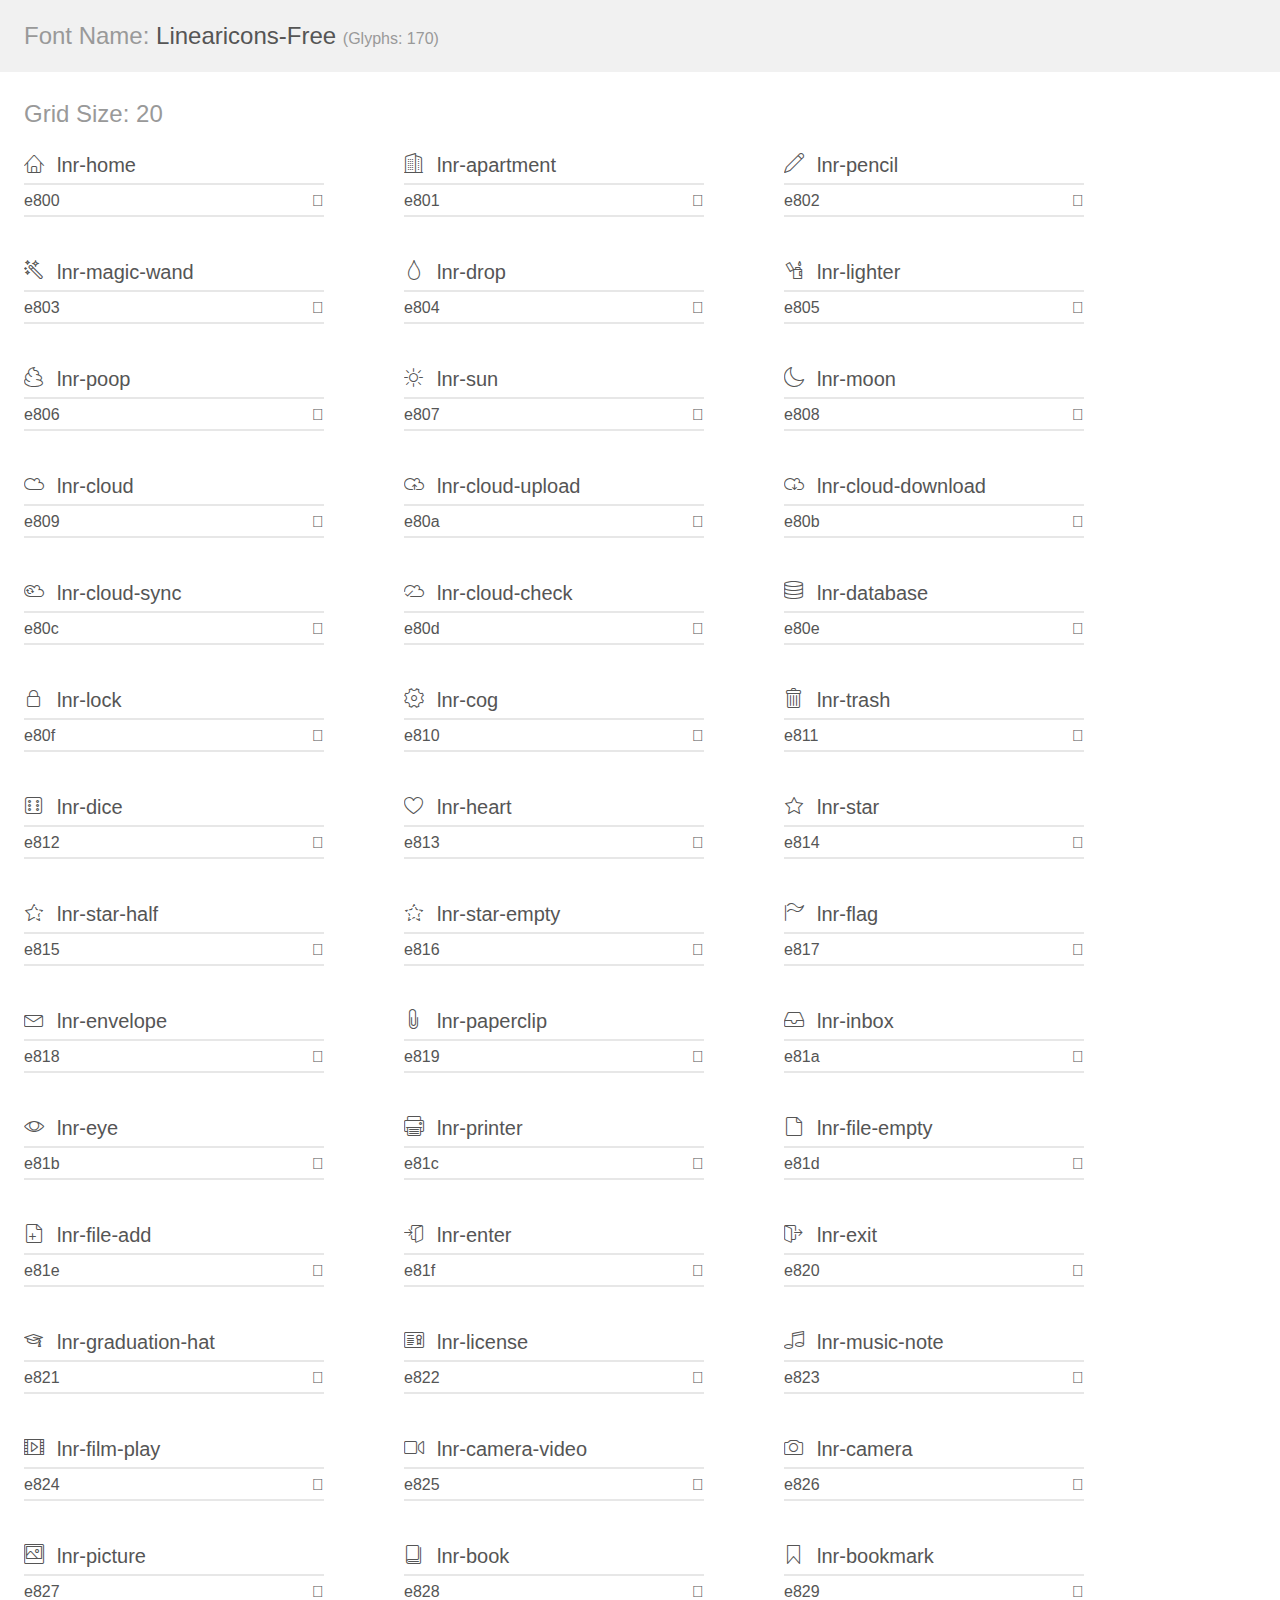
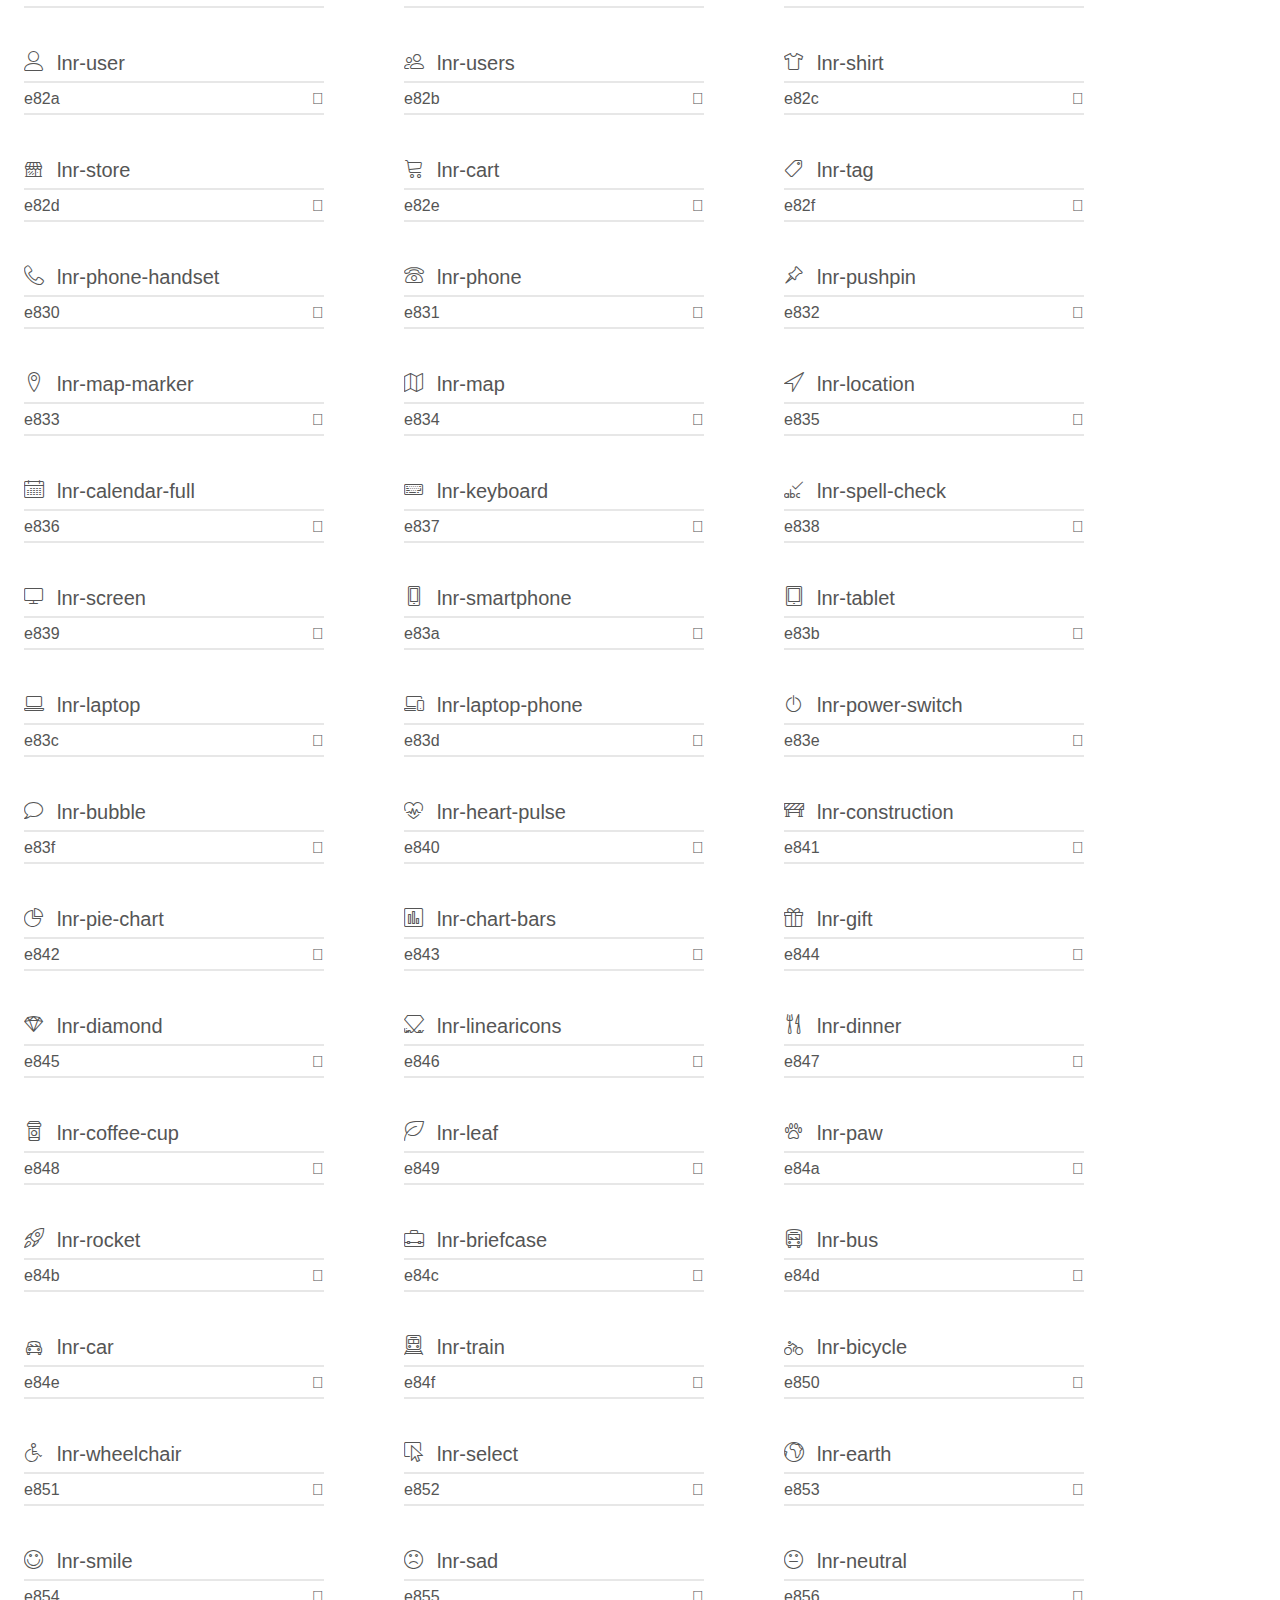
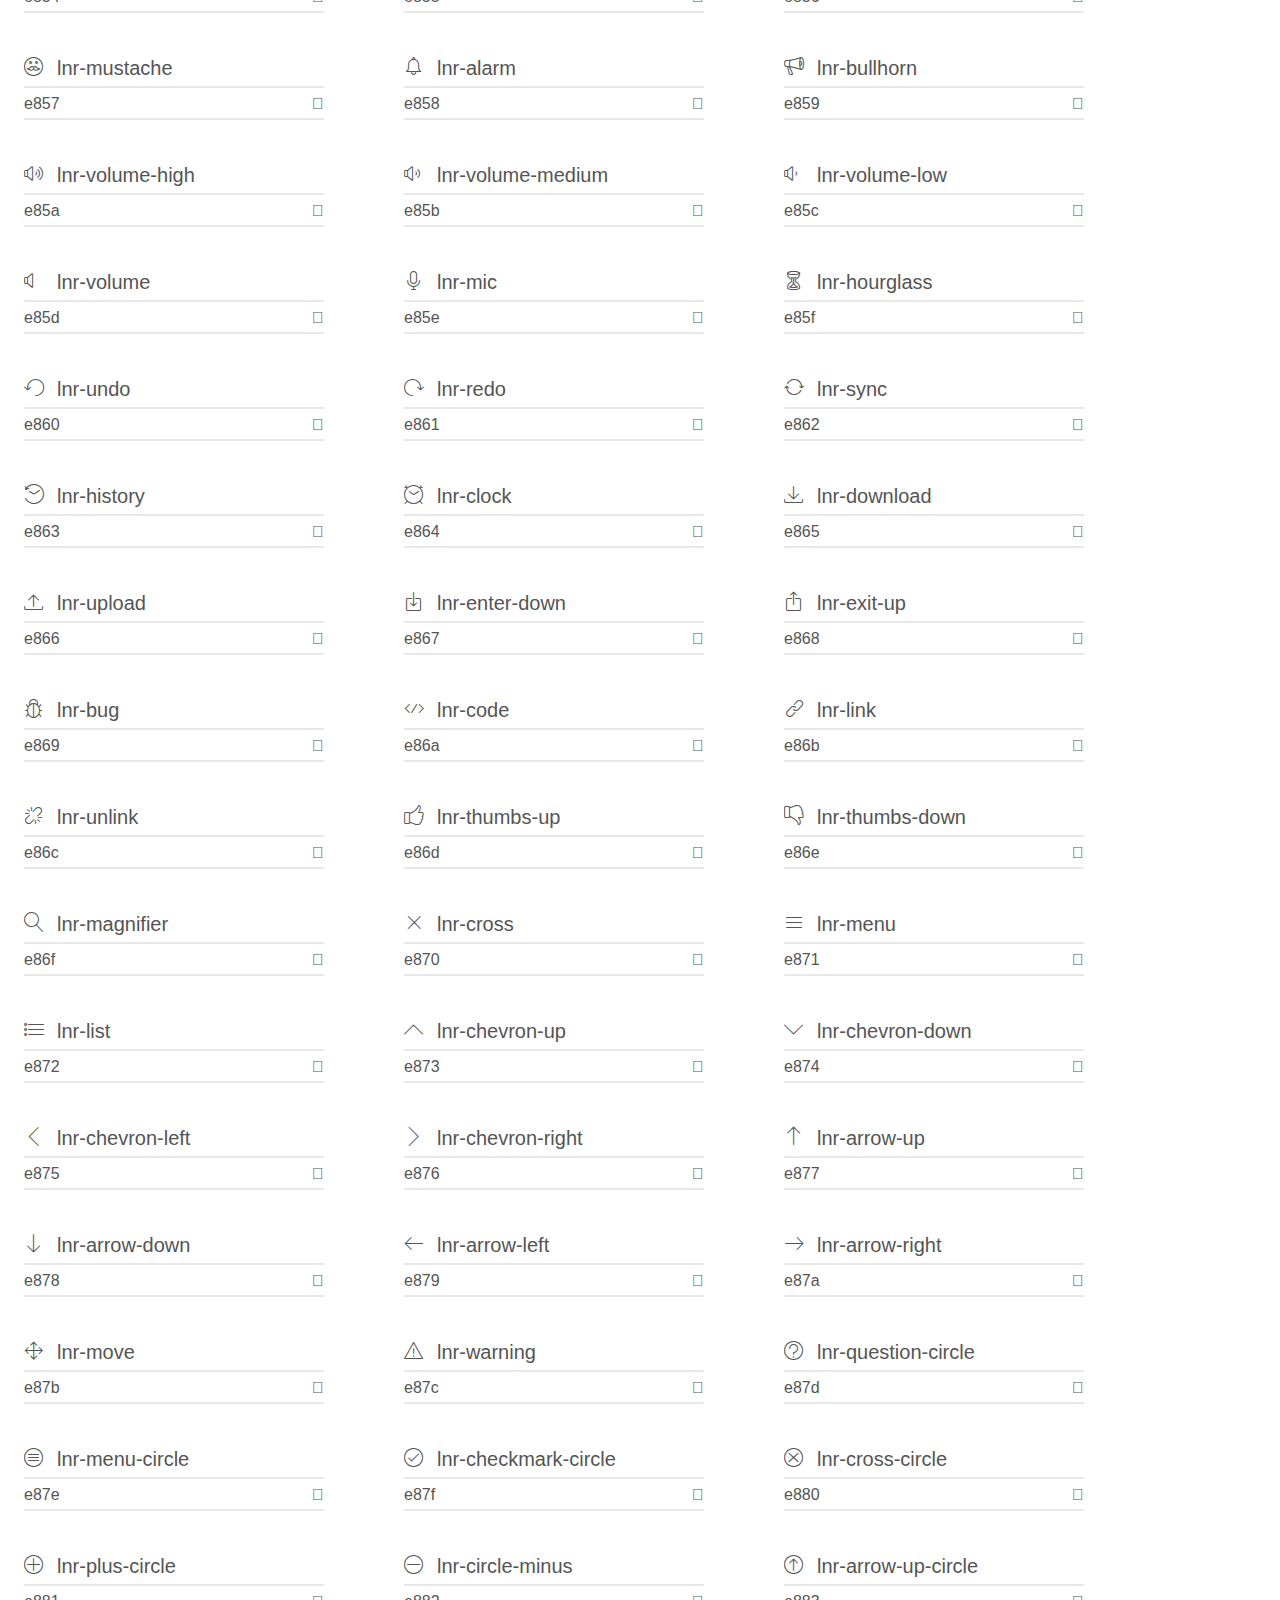
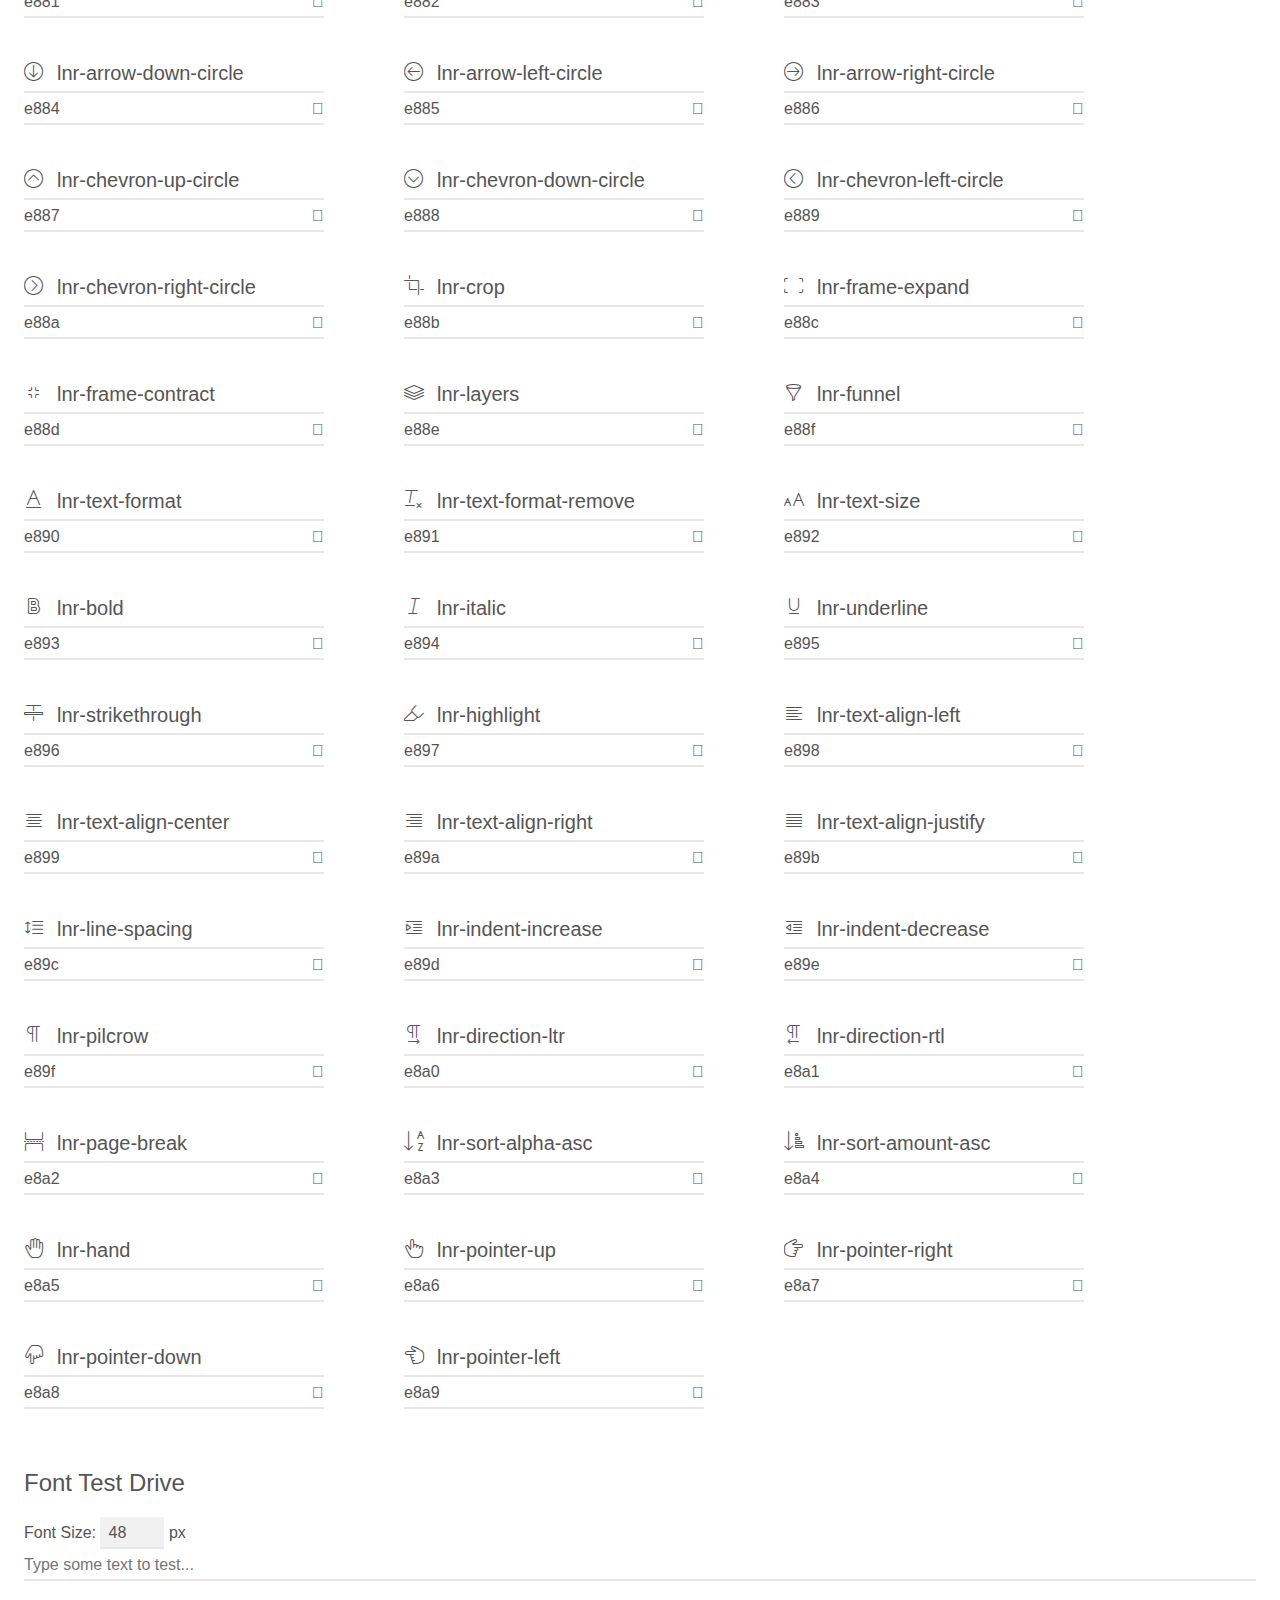
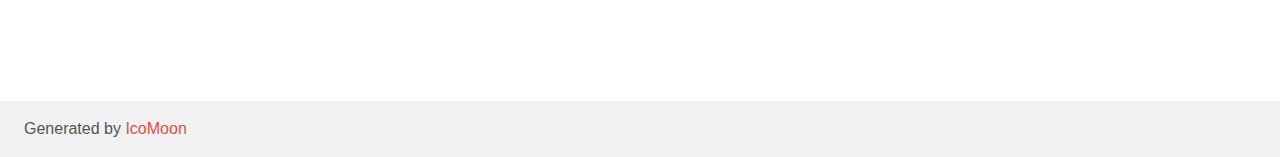
<file: assets/fonts/line-icons/demo.html>
<!doctype html>
<html>
<head>
	<meta charset="utf-8">
	<title>IcoMoon Demo</title>
	<meta name="description" content="An Icon Font Generated By IcoMoon.io">
	<meta name="viewport" content="width=device-width">
	<link rel="stylesheet" href="demo-files/demo.css">
	<link rel="stylesheet" href="line-icons.css"></head>
<body>
	<div class="bgc1 clearfix">
		<h1 class="mhmm mvm"><span class="fgc1">Font Name:</span> Linearicons-Free <small class="fgc1">(Glyphs:&nbsp;170)</small></h1>
	</div>
	<div class="clearfix mhl ptl">
		<h1 class="mvm mtn fgc1">Grid Size: 20</h1>
		<div class="glyph fs1">
			<div class="clearfix bshadow0 pbs">
				<span class="lnr lnr-home">
				
				</span>
				<span class="mls"> lnr-home</span>
			</div>
			<fieldset class="fs0 size1of1 clearfix hidden-false">
				<input type="text" readonly value="e800" class="unit size1of2" />
				<input type="text" maxlength="1" readonly value="&#xe800;" class="unitRight size1of2 talign-right" />
			</fieldset>
			<div class="fs0 bshadow0 clearfix hidden-true">
				<span class="unit pvs fgc1">liga: </span>
				<input type="text" readonly value="home, building" class="liga unitRight" />
			</div>
		</div>
		<div class="glyph fs1">
			<div class="clearfix bshadow0 pbs">
				<span class="lnr lnr-apartment">
				
				</span>
				<span class="mls"> lnr-apartment</span>
			</div>
			<fieldset class="fs0 size1of1 clearfix hidden-false">
				<input type="text" readonly value="e801" class="unit size1of2" />
				<input type="text" maxlength="1" readonly value="&#xe801;" class="unitRight size1of2 talign-right" />
			</fieldset>
			<div class="fs0 bshadow0 clearfix hidden-true">
				<span class="unit pvs fgc1">liga: </span>
				<input type="text" readonly value="apartment, building2" class="liga unitRight" />
			</div>
		</div>
		<div class="glyph fs1">
			<div class="clearfix bshadow0 pbs">
				<span class="lnr lnr-pencil">
				
				</span>
				<span class="mls"> lnr-pencil</span>
			</div>
			<fieldset class="fs0 size1of1 clearfix hidden-false">
				<input type="text" readonly value="e802" class="unit size1of2" />
				<input type="text" maxlength="1" readonly value="&#xe802;" class="unitRight size1of2 talign-right" />
			</fieldset>
			<div class="fs0 bshadow0 clearfix hidden-true">
				<span class="unit pvs fgc1">liga: </span>
				<input type="text" readonly value="pencil, write" class="liga unitRight" />
			</div>
		</div>
		<div class="glyph fs1">
			<div class="clearfix bshadow0 pbs">
				<span class="lnr lnr-magic-wand">
				
				</span>
				<span class="mls"> lnr-magic-wand</span>
			</div>
			<fieldset class="fs0 size1of1 clearfix hidden-false">
				<input type="text" readonly value="e803" class="unit size1of2" />
				<input type="text" maxlength="1" readonly value="&#xe803;" class="unitRight size1of2 talign-right" />
			</fieldset>
			<div class="fs0 bshadow0 clearfix hidden-true">
				<span class="unit pvs fgc1">liga: </span>
				<input type="text" readonly value="magic-wand, tool" class="liga unitRight" />
			</div>
		</div>
		<div class="glyph fs1">
			<div class="clearfix bshadow0 pbs">
				<span class="lnr lnr-drop">
				
				</span>
				<span class="mls"> lnr-drop</span>
			</div>
			<fieldset class="fs0 size1of1 clearfix hidden-false">
				<input type="text" readonly value="e804" class="unit size1of2" />
				<input type="text" maxlength="1" readonly value="&#xe804;" class="unitRight size1of2 talign-right" />
			</fieldset>
			<div class="fs0 bshadow0 clearfix hidden-true">
				<span class="unit pvs fgc1">liga: </span>
				<input type="text" readonly value="drop, droplet" class="liga unitRight" />
			</div>
		</div>
		<div class="glyph fs1">
			<div class="clearfix bshadow0 pbs">
				<span class="lnr lnr-lighter">
				
				</span>
				<span class="mls"> lnr-lighter</span>
			</div>
			<fieldset class="fs0 size1of1 clearfix hidden-false">
				<input type="text" readonly value="e805" class="unit size1of2" />
				<input type="text" maxlength="1" readonly value="&#xe805;" class="unitRight size1of2 talign-right" />
			</fieldset>
			<div class="fs0 bshadow0 clearfix hidden-true">
				<span class="unit pvs fgc1">liga: </span>
				<input type="text" readonly value="lighter, fire" class="liga unitRight" />
			</div>
		</div>
		<div class="glyph fs1">
			<div class="clearfix bshadow0 pbs">
				<span class="lnr lnr-poop">
				
				</span>
				<span class="mls"> lnr-poop</span>
			</div>
			<fieldset class="fs0 size1of1 clearfix hidden-false">
				<input type="text" readonly value="e806" class="unit size1of2" />
				<input type="text" maxlength="1" readonly value="&#xe806;" class="unitRight size1of2 talign-right" />
			</fieldset>
			<div class="fs0 bshadow0 clearfix hidden-true">
				<span class="unit pvs fgc1">liga: </span>
				<input type="text" readonly value="poop, toilet" class="liga unitRight" />
			</div>
		</div>
		<div class="glyph fs1">
			<div class="clearfix bshadow0 pbs">
				<span class="lnr lnr-sun">
				
				</span>
				<span class="mls"> lnr-sun</span>
			</div>
			<fieldset class="fs0 size1of1 clearfix hidden-false">
				<input type="text" readonly value="e807" class="unit size1of2" />
				<input type="text" maxlength="1" readonly value="&#xe807;" class="unitRight size1of2 talign-right" />
			</fieldset>
			<div class="fs0 bshadow0 clearfix hidden-true">
				<span class="unit pvs fgc1">liga: </span>
				<input type="text" readonly value="sun, brightness" class="liga unitRight" />
			</div>
		</div>
		<div class="glyph fs1">
			<div class="clearfix bshadow0 pbs">
				<span class="lnr lnr-moon">
				
				</span>
				<span class="mls"> lnr-moon</span>
			</div>
			<fieldset class="fs0 size1of1 clearfix hidden-false">
				<input type="text" readonly value="e808" class="unit size1of2" />
				<input type="text" maxlength="1" readonly value="&#xe808;" class="unitRight size1of2 talign-right" />
			</fieldset>
			<div class="fs0 bshadow0 clearfix hidden-true">
				<span class="unit pvs fgc1">liga: </span>
				<input type="text" readonly value="moon, night" class="liga unitRight" />
			</div>
		</div>
		<div class="glyph fs1">
			<div class="clearfix bshadow0 pbs">
				<span class="lnr lnr-cloud">
				
				</span>
				<span class="mls"> lnr-cloud</span>
			</div>
			<fieldset class="fs0 size1of1 clearfix hidden-false">
				<input type="text" readonly value="e809" class="unit size1of2" />
				<input type="text" maxlength="1" readonly value="&#xe809;" class="unitRight size1of2 talign-right" />
			</fieldset>
			<div class="fs0 bshadow0 clearfix hidden-true">
				<span class="unit pvs fgc1">liga: </span>
				<input type="text" readonly value="cloud, weather" class="liga unitRight" />
			</div>
		</div>
		<div class="glyph fs1">
			<div class="clearfix bshadow0 pbs">
				<span class="lnr lnr-cloud-upload">
				
				</span>
				<span class="mls"> lnr-cloud-upload</span>
			</div>
			<fieldset class="fs0 size1of1 clearfix hidden-false">
				<input type="text" readonly value="e80a" class="unit size1of2" />
				<input type="text" maxlength="1" readonly value="&#xe80a;" class="unitRight size1of2 talign-right" />
			</fieldset>
			<div class="fs0 bshadow0 clearfix hidden-true">
				<span class="unit pvs fgc1">liga: </span>
				<input type="text" readonly value="cloud-upload, cloud2" class="liga unitRight" />
			</div>
		</div>
		<div class="glyph fs1">
			<div class="clearfix bshadow0 pbs">
				<span class="lnr lnr-cloud-download">
				
				</span>
				<span class="mls"> lnr-cloud-download</span>
			</div>
			<fieldset class="fs0 size1of1 clearfix hidden-false">
				<input type="text" readonly value="e80b" class="unit size1of2" />
				<input type="text" maxlength="1" readonly value="&#xe80b;" class="unitRight size1of2 talign-right" />
			</fieldset>
			<div class="fs0 bshadow0 clearfix hidden-true">
				<span class="unit pvs fgc1">liga: </span>
				<input type="text" readonly value="cloud-download, cloud3" class="liga unitRight" />
			</div>
		</div>
		<div class="glyph fs1">
			<div class="clearfix bshadow0 pbs">
				<span class="lnr lnr-cloud-sync">
				
				</span>
				<span class="mls"> lnr-cloud-sync</span>
			</div>
			<fieldset class="fs0 size1of1 clearfix hidden-false">
				<input type="text" readonly value="e80c" class="unit size1of2" />
				<input type="text" maxlength="1" readonly value="&#xe80c;" class="unitRight size1of2 talign-right" />
			</fieldset>
			<div class="fs0 bshadow0 clearfix hidden-true">
				<span class="unit pvs fgc1">liga: </span>
				<input type="text" readonly value="cloud-sync, cloud4" class="liga unitRight" />
			</div>
		</div>
		<div class="glyph fs1">
			<div class="clearfix bshadow0 pbs">
				<span class="lnr lnr-cloud-check">
				
				</span>
				<span class="mls"> lnr-cloud-check</span>
			</div>
			<fieldset class="fs0 size1of1 clearfix hidden-false">
				<input type="text" readonly value="e80d" class="unit size1of2" />
				<input type="text" maxlength="1" readonly value="&#xe80d;" class="unitRight size1of2 talign-right" />
			</fieldset>
			<div class="fs0 bshadow0 clearfix hidden-true">
				<span class="unit pvs fgc1">liga: </span>
				<input type="text" readonly value="cloud-check, cloud5" class="liga unitRight" />
			</div>
		</div>
		<div class="glyph fs1">
			<div class="clearfix bshadow0 pbs">
				<span class="lnr lnr-database">
				
				</span>
				<span class="mls"> lnr-database</span>
			</div>
			<fieldset class="fs0 size1of1 clearfix hidden-false">
				<input type="text" readonly value="e80e" class="unit size1of2" />
				<input type="text" maxlength="1" readonly value="&#xe80e;" class="unitRight size1of2 talign-right" />
			</fieldset>
			<div class="fs0 bshadow0 clearfix hidden-true">
				<span class="unit pvs fgc1">liga: </span>
				<input type="text" readonly value="database, storage" class="liga unitRight" />
			</div>
		</div>
		<div class="glyph fs1">
			<div class="clearfix bshadow0 pbs">
				<span class="lnr lnr-lock">
				
				</span>
				<span class="mls"> lnr-lock</span>
			</div>
			<fieldset class="fs0 size1of1 clearfix hidden-false">
				<input type="text" readonly value="e80f" class="unit size1of2" />
				<input type="text" maxlength="1" readonly value="&#xe80f;" class="unitRight size1of2 talign-right" />
			</fieldset>
			<div class="fs0 bshadow0 clearfix hidden-true">
				<span class="unit pvs fgc1">liga: </span>
				<input type="text" readonly value="lock, privacy" class="liga unitRight" />
			</div>
		</div>
		<div class="glyph fs1">
			<div class="clearfix bshadow0 pbs">
				<span class="lnr lnr-cog">
				
				</span>
				<span class="mls"> lnr-cog</span>
			</div>
			<fieldset class="fs0 size1of1 clearfix hidden-false">
				<input type="text" readonly value="e810" class="unit size1of2" />
				<input type="text" maxlength="1" readonly value="&#xe810;" class="unitRight size1of2 talign-right" />
			</fieldset>
			<div class="fs0 bshadow0 clearfix hidden-true">
				<span class="unit pvs fgc1">liga: </span>
				<input type="text" readonly value="cog, gear" class="liga unitRight" />
			</div>
		</div>
		<div class="glyph fs1">
			<div class="clearfix bshadow0 pbs">
				<span class="lnr lnr-trash">
				
				</span>
				<span class="mls"> lnr-trash</span>
			</div>
			<fieldset class="fs0 size1of1 clearfix hidden-false">
				<input type="text" readonly value="e811" class="unit size1of2" />
				<input type="text" maxlength="1" readonly value="&#xe811;" class="unitRight size1of2 talign-right" />
			</fieldset>
			<div class="fs0 bshadow0 clearfix hidden-true">
				<span class="unit pvs fgc1">liga: </span>
				<input type="text" readonly value="trash, bin" class="liga unitRight" />
			</div>
		</div>
		<div class="glyph fs1">
			<div class="clearfix bshadow0 pbs">
				<span class="lnr lnr-dice">
				
				</span>
				<span class="mls"> lnr-dice</span>
			</div>
			<fieldset class="fs0 size1of1 clearfix hidden-false">
				<input type="text" readonly value="e812" class="unit size1of2" />
				<input type="text" maxlength="1" readonly value="&#xe812;" class="unitRight size1of2 talign-right" />
			</fieldset>
			<div class="fs0 bshadow0 clearfix hidden-true">
				<span class="unit pvs fgc1">liga: </span>
				<input type="text" readonly value="dice, game" class="liga unitRight" />
			</div>
		</div>
		<div class="glyph fs1">
			<div class="clearfix bshadow0 pbs">
				<span class="lnr lnr-heart">
				
				</span>
				<span class="mls"> lnr-heart</span>
			</div>
			<fieldset class="fs0 size1of1 clearfix hidden-false">
				<input type="text" readonly value="e813" class="unit size1of2" />
				<input type="text" maxlength="1" readonly value="&#xe813;" class="unitRight size1of2 talign-right" />
			</fieldset>
			<div class="fs0 bshadow0 clearfix hidden-true">
				<span class="unit pvs fgc1">liga: </span>
				<input type="text" readonly value="heart, love" class="liga unitRight" />
			</div>
		</div>
		<div class="glyph fs1">
			<div class="clearfix bshadow0 pbs">
				<span class="lnr lnr-star">
				
				</span>
				<span class="mls"> lnr-star</span>
			</div>
			<fieldset class="fs0 size1of1 clearfix hidden-false">
				<input type="text" readonly value="e814" class="unit size1of2" />
				<input type="text" maxlength="1" readonly value="&#xe814;" class="unitRight size1of2 talign-right" />
			</fieldset>
			<div class="fs0 bshadow0 clearfix hidden-true">
				<span class="unit pvs fgc1">liga: </span>
				<input type="text" readonly value="star, rating" class="liga unitRight" />
			</div>
		</div>
		<div class="glyph fs1">
			<div class="clearfix bshadow0 pbs">
				<span class="lnr lnr-star-half">
				
				</span>
				<span class="mls"> lnr-star-half</span>
			</div>
			<fieldset class="fs0 size1of1 clearfix hidden-false">
				<input type="text" readonly value="e815" class="unit size1of2" />
				<input type="text" maxlength="1" readonly value="&#xe815;" class="unitRight size1of2 talign-right" />
			</fieldset>
			<div class="fs0 bshadow0 clearfix hidden-true">
				<span class="unit pvs fgc1">liga: </span>
				<input type="text" readonly value="star-half, rating2" class="liga unitRight" />
			</div>
		</div>
		<div class="glyph fs1">
			<div class="clearfix bshadow0 pbs">
				<span class="lnr lnr-star-empty">
				
				</span>
				<span class="mls"> lnr-star-empty</span>
			</div>
			<fieldset class="fs0 size1of1 clearfix hidden-false">
				<input type="text" readonly value="e816" class="unit size1of2" />
				<input type="text" maxlength="1" readonly value="&#xe816;" class="unitRight size1of2 talign-right" />
			</fieldset>
			<div class="fs0 bshadow0 clearfix hidden-true">
				<span class="unit pvs fgc1">liga: </span>
				<input type="text" readonly value="star-empty, rating3" class="liga unitRight" />
			</div>
		</div>
		<div class="glyph fs1">
			<div class="clearfix bshadow0 pbs">
				<span class="lnr lnr-flag">
				
				</span>
				<span class="mls"> lnr-flag</span>
			</div>
			<fieldset class="fs0 size1of1 clearfix hidden-false">
				<input type="text" readonly value="e817" class="unit size1of2" />
				<input type="text" maxlength="1" readonly value="&#xe817;" class="unitRight size1of2 talign-right" />
			</fieldset>
			<div class="fs0 bshadow0 clearfix hidden-true">
				<span class="unit pvs fgc1">liga: </span>
				<input type="text" readonly value="flag, report" class="liga unitRight" />
			</div>
		</div>
		<div class="glyph fs1">
			<div class="clearfix bshadow0 pbs">
				<span class="lnr lnr-envelope">
				
				</span>
				<span class="mls"> lnr-envelope</span>
			</div>
			<fieldset class="fs0 size1of1 clearfix hidden-false">
				<input type="text" readonly value="e818" class="unit size1of2" />
				<input type="text" maxlength="1" readonly value="&#xe818;" class="unitRight size1of2 talign-right" />
			</fieldset>
			<div class="fs0 bshadow0 clearfix hidden-true">
				<span class="unit pvs fgc1">liga: </span>
				<input type="text" readonly value="envelope, mail" class="liga unitRight" />
			</div>
		</div>
		<div class="glyph fs1">
			<div class="clearfix bshadow0 pbs">
				<span class="lnr lnr-paperclip">
				
				</span>
				<span class="mls"> lnr-paperclip</span>
			</div>
			<fieldset class="fs0 size1of1 clearfix hidden-false">
				<input type="text" readonly value="e819" class="unit size1of2" />
				<input type="text" maxlength="1" readonly value="&#xe819;" class="unitRight size1of2 talign-right" />
			</fieldset>
			<div class="fs0 bshadow0 clearfix hidden-true">
				<span class="unit pvs fgc1">liga: </span>
				<input type="text" readonly value="paperclip, attachment" class="liga unitRight" />
			</div>
		</div>
		<div class="glyph fs1">
			<div class="clearfix bshadow0 pbs">
				<span class="lnr lnr-inbox">
				
				</span>
				<span class="mls"> lnr-inbox</span>
			</div>
			<fieldset class="fs0 size1of1 clearfix hidden-false">
				<input type="text" readonly value="e81a" class="unit size1of2" />
				<input type="text" maxlength="1" readonly value="&#xe81a;" class="unitRight size1of2 talign-right" />
			</fieldset>
			<div class="fs0 bshadow0 clearfix hidden-true">
				<span class="unit pvs fgc1">liga: </span>
				<input type="text" readonly value="inbox, drawer" class="liga unitRight" />
			</div>
		</div>
		<div class="glyph fs1">
			<div class="clearfix bshadow0 pbs">
				<span class="lnr lnr-eye">
				
				</span>
				<span class="mls"> lnr-eye</span>
			</div>
			<fieldset class="fs0 size1of1 clearfix hidden-false">
				<input type="text" readonly value="e81b" class="unit size1of2" />
				<input type="text" maxlength="1" readonly value="&#xe81b;" class="unitRight size1of2 talign-right" />
			</fieldset>
			<div class="fs0 bshadow0 clearfix hidden-true">
				<span class="unit pvs fgc1">liga: </span>
				<input type="text" readonly value="eye, vision" class="liga unitRight" />
			</div>
		</div>
		<div class="glyph fs1">
			<div class="clearfix bshadow0 pbs">
				<span class="lnr lnr-printer">
				
				</span>
				<span class="mls"> lnr-printer</span>
			</div>
			<fieldset class="fs0 size1of1 clearfix hidden-false">
				<input type="text" readonly value="e81c" class="unit size1of2" />
				<input type="text" maxlength="1" readonly value="&#xe81c;" class="unitRight size1of2 talign-right" />
			</fieldset>
			<div class="fs0 bshadow0 clearfix hidden-true">
				<span class="unit pvs fgc1">liga: </span>
				<input type="text" readonly value="printer, print" class="liga unitRight" />
			</div>
		</div>
		<div class="glyph fs1">
			<div class="clearfix bshadow0 pbs">
				<span class="lnr lnr-file-empty">
				
				</span>
				<span class="mls"> lnr-file-empty</span>
			</div>
			<fieldset class="fs0 size1of1 clearfix hidden-false">
				<input type="text" readonly value="e81d" class="unit size1of2" />
				<input type="text" maxlength="1" readonly value="&#xe81d;" class="unitRight size1of2 talign-right" />
			</fieldset>
			<div class="fs0 bshadow0 clearfix hidden-true">
				<span class="unit pvs fgc1">liga: </span>
				<input type="text" readonly value="file-empty, file" class="liga unitRight" />
			</div>
		</div>
		<div class="glyph fs1">
			<div class="clearfix bshadow0 pbs">
				<span class="lnr lnr-file-add">
				
				</span>
				<span class="mls"> lnr-file-add</span>
			</div>
			<fieldset class="fs0 size1of1 clearfix hidden-false">
				<input type="text" readonly value="e81e" class="unit size1of2" />
				<input type="text" maxlength="1" readonly value="&#xe81e;" class="unitRight size1of2 talign-right" />
			</fieldset>
			<div class="fs0 bshadow0 clearfix hidden-true">
				<span class="unit pvs fgc1">liga: </span>
				<input type="text" readonly value="file-add, file2" class="liga unitRight" />
			</div>
		</div>
		<div class="glyph fs1">
			<div class="clearfix bshadow0 pbs">
				<span class="lnr lnr-enter">
				
				</span>
				<span class="mls"> lnr-enter</span>
			</div>
			<fieldset class="fs0 size1of1 clearfix hidden-false">
				<input type="text" readonly value="e81f" class="unit size1of2" />
				<input type="text" maxlength="1" readonly value="&#xe81f;" class="unitRight size1of2 talign-right" />
			</fieldset>
			<div class="fs0 bshadow0 clearfix hidden-true">
				<span class="unit pvs fgc1">liga: </span>
				<input type="text" readonly value="enter, door" class="liga unitRight" />
			</div>
		</div>
		<div class="glyph fs1">
			<div class="clearfix bshadow0 pbs">
				<span class="lnr lnr-exit">
				
				</span>
				<span class="mls"> lnr-exit</span>
			</div>
			<fieldset class="fs0 size1of1 clearfix hidden-false">
				<input type="text" readonly value="e820" class="unit size1of2" />
				<input type="text" maxlength="1" readonly value="&#xe820;" class="unitRight size1of2 talign-right" />
			</fieldset>
			<div class="fs0 bshadow0 clearfix hidden-true">
				<span class="unit pvs fgc1">liga: </span>
				<input type="text" readonly value="exit, door2" class="liga unitRight" />
			</div>
		</div>
		<div class="glyph fs1">
			<div class="clearfix bshadow0 pbs">
				<span class="lnr lnr-graduation-hat">
				
				</span>
				<span class="mls"> lnr-graduation-hat</span>
			</div>
			<fieldset class="fs0 size1of1 clearfix hidden-false">
				<input type="text" readonly value="e821" class="unit size1of2" />
				<input type="text" maxlength="1" readonly value="&#xe821;" class="unitRight size1of2 talign-right" />
			</fieldset>
			<div class="fs0 bshadow0 clearfix hidden-true">
				<span class="unit pvs fgc1">liga: </span>
				<input type="text" readonly value="graduation-hat, education" class="liga unitRight" />
			</div>
		</div>
		<div class="glyph fs1">
			<div class="clearfix bshadow0 pbs">
				<span class="lnr lnr-license">
				
				</span>
				<span class="mls"> lnr-license</span>
			</div>
			<fieldset class="fs0 size1of1 clearfix hidden-false">
				<input type="text" readonly value="e822" class="unit size1of2" />
				<input type="text" maxlength="1" readonly value="&#xe822;" class="unitRight size1of2 talign-right" />
			</fieldset>
			<div class="fs0 bshadow0 clearfix hidden-true">
				<span class="unit pvs fgc1">liga: </span>
				<input type="text" readonly value="license, certificate" class="liga unitRight" />
			</div>
		</div>
		<div class="glyph fs1">
			<div class="clearfix bshadow0 pbs">
				<span class="lnr lnr-music-note">
				
				</span>
				<span class="mls"> lnr-music-note</span>
			</div>
			<fieldset class="fs0 size1of1 clearfix hidden-false">
				<input type="text" readonly value="e823" class="unit size1of2" />
				<input type="text" maxlength="1" readonly value="&#xe823;" class="unitRight size1of2 talign-right" />
			</fieldset>
			<div class="fs0 bshadow0 clearfix hidden-true">
				<span class="unit pvs fgc1">liga: </span>
				<input type="text" readonly value="music-note, music" class="liga unitRight" />
			</div>
		</div>
		<div class="glyph fs1">
			<div class="clearfix bshadow0 pbs">
				<span class="lnr lnr-film-play">
				
				</span>
				<span class="mls"> lnr-film-play</span>
			</div>
			<fieldset class="fs0 size1of1 clearfix hidden-false">
				<input type="text" readonly value="e824" class="unit size1of2" />
				<input type="text" maxlength="1" readonly value="&#xe824;" class="unitRight size1of2 talign-right" />
			</fieldset>
			<div class="fs0 bshadow0 clearfix hidden-true">
				<span class="unit pvs fgc1">liga: </span>
				<input type="text" readonly value="film-play, video" class="liga unitRight" />
			</div>
		</div>
		<div class="glyph fs1">
			<div class="clearfix bshadow0 pbs">
				<span class="lnr lnr-camera-video">
				
				</span>
				<span class="mls"> lnr-camera-video</span>
			</div>
			<fieldset class="fs0 size1of1 clearfix hidden-false">
				<input type="text" readonly value="e825" class="unit size1of2" />
				<input type="text" maxlength="1" readonly value="&#xe825;" class="unitRight size1of2 talign-right" />
			</fieldset>
			<div class="fs0 bshadow0 clearfix hidden-true">
				<span class="unit pvs fgc1">liga: </span>
				<input type="text" readonly value="camera-video, video2" class="liga unitRight" />
			</div>
		</div>
		<div class="glyph fs1">
			<div class="clearfix bshadow0 pbs">
				<span class="lnr lnr-camera">
				
				</span>
				<span class="mls"> lnr-camera</span>
			</div>
			<fieldset class="fs0 size1of1 clearfix hidden-false">
				<input type="text" readonly value="e826" class="unit size1of2" />
				<input type="text" maxlength="1" readonly value="&#xe826;" class="unitRight size1of2 talign-right" />
			</fieldset>
			<div class="fs0 bshadow0 clearfix hidden-true">
				<span class="unit pvs fgc1">liga: </span>
				<input type="text" readonly value="camera, photo" class="liga unitRight" />
			</div>
		</div>
		<div class="glyph fs1">
			<div class="clearfix bshadow0 pbs">
				<span class="lnr lnr-picture">
				
				</span>
				<span class="mls"> lnr-picture</span>
			</div>
			<fieldset class="fs0 size1of1 clearfix hidden-false">
				<input type="text" readonly value="e827" class="unit size1of2" />
				<input type="text" maxlength="1" readonly value="&#xe827;" class="unitRight size1of2 talign-right" />
			</fieldset>
			<div class="fs0 bshadow0 clearfix hidden-true">
				<span class="unit pvs fgc1">liga: </span>
				<input type="text" readonly value="picture, photo2" class="liga unitRight" />
			</div>
		</div>
		<div class="glyph fs1">
			<div class="clearfix bshadow0 pbs">
				<span class="lnr lnr-book">
				
				</span>
				<span class="mls"> lnr-book</span>
			</div>
			<fieldset class="fs0 size1of1 clearfix hidden-false">
				<input type="text" readonly value="e828" class="unit size1of2" />
				<input type="text" maxlength="1" readonly value="&#xe828;" class="unitRight size1of2 talign-right" />
			</fieldset>
			<div class="fs0 bshadow0 clearfix hidden-true">
				<span class="unit pvs fgc1">liga: </span>
				<input type="text" readonly value="book, read" class="liga unitRight" />
			</div>
		</div>
		<div class="glyph fs1">
			<div class="clearfix bshadow0 pbs">
				<span class="lnr lnr-bookmark">
				
				</span>
				<span class="mls"> lnr-bookmark</span>
			</div>
			<fieldset class="fs0 size1of1 clearfix hidden-false">
				<input type="text" readonly value="e829" class="unit size1of2" />
				<input type="text" maxlength="1" readonly value="&#xe829;" class="unitRight size1of2 talign-right" />
			</fieldset>
			<div class="fs0 bshadow0 clearfix hidden-true">
				<span class="unit pvs fgc1">liga: </span>
				<input type="text" readonly value="bookmark, ribbon" class="liga unitRight" />
			</div>
		</div>
		<div class="glyph fs1">
			<div class="clearfix bshadow0 pbs">
				<span class="lnr lnr-user">
				
				</span>
				<span class="mls"> lnr-user</span>
			</div>
			<fieldset class="fs0 size1of1 clearfix hidden-false">
				<input type="text" readonly value="e82a" class="unit size1of2" />
				<input type="text" maxlength="1" readonly value="&#xe82a;" class="unitRight size1of2 talign-right" />
			</fieldset>
			<div class="fs0 bshadow0 clearfix hidden-true">
				<span class="unit pvs fgc1">liga: </span>
				<input type="text" readonly value="user, persona" class="liga unitRight" />
			</div>
		</div>
		<div class="glyph fs1">
			<div class="clearfix bshadow0 pbs">
				<span class="lnr lnr-users">
				
				</span>
				<span class="mls"> lnr-users</span>
			</div>
			<fieldset class="fs0 size1of1 clearfix hidden-false">
				<input type="text" readonly value="e82b" class="unit size1of2" />
				<input type="text" maxlength="1" readonly value="&#xe82b;" class="unitRight size1of2 talign-right" />
			</fieldset>
			<div class="fs0 bshadow0 clearfix hidden-true">
				<span class="unit pvs fgc1">liga: </span>
				<input type="text" readonly value="users, group" class="liga unitRight" />
			</div>
		</div>
		<div class="glyph fs1">
			<div class="clearfix bshadow0 pbs">
				<span class="lnr lnr-shirt">
				
				</span>
				<span class="mls"> lnr-shirt</span>
			</div>
			<fieldset class="fs0 size1of1 clearfix hidden-false">
				<input type="text" readonly value="e82c" class="unit size1of2" />
				<input type="text" maxlength="1" readonly value="&#xe82c;" class="unitRight size1of2 talign-right" />
			</fieldset>
			<div class="fs0 bshadow0 clearfix hidden-true">
				<span class="unit pvs fgc1">liga: </span>
				<input type="text" readonly value="shirt, clothing" class="liga unitRight" />
			</div>
		</div>
		<div class="glyph fs1">
			<div class="clearfix bshadow0 pbs">
				<span class="lnr lnr-store">
				
				</span>
				<span class="mls"> lnr-store</span>
			</div>
			<fieldset class="fs0 size1of1 clearfix hidden-false">
				<input type="text" readonly value="e82d" class="unit size1of2" />
				<input type="text" maxlength="1" readonly value="&#xe82d;" class="unitRight size1of2 talign-right" />
			</fieldset>
			<div class="fs0 bshadow0 clearfix hidden-true">
				<span class="unit pvs fgc1">liga: </span>
				<input type="text" readonly value="store, shop" class="liga unitRight" />
			</div>
		</div>
		<div class="glyph fs1">
			<div class="clearfix bshadow0 pbs">
				<span class="lnr lnr-cart">
				
				</span>
				<span class="mls"> lnr-cart</span>
			</div>
			<fieldset class="fs0 size1of1 clearfix hidden-false">
				<input type="text" readonly value="e82e" class="unit size1of2" />
				<input type="text" maxlength="1" readonly value="&#xe82e;" class="unitRight size1of2 talign-right" />
			</fieldset>
			<div class="fs0 bshadow0 clearfix hidden-true">
				<span class="unit pvs fgc1">liga: </span>
				<input type="text" readonly value="cart, shop2" class="liga unitRight" />
			</div>
		</div>
		<div class="glyph fs1">
			<div class="clearfix bshadow0 pbs">
				<span class="lnr lnr-tag">
				
				</span>
				<span class="mls"> lnr-tag</span>
			</div>
			<fieldset class="fs0 size1of1 clearfix hidden-false">
				<input type="text" readonly value="e82f" class="unit size1of2" />
				<input type="text" maxlength="1" readonly value="&#xe82f;" class="unitRight size1of2 talign-right" />
			</fieldset>
			<div class="fs0 bshadow0 clearfix hidden-true">
				<span class="unit pvs fgc1">liga: </span>
				<input type="text" readonly value="tag, price" class="liga unitRight" />
			</div>
		</div>
		<div class="glyph fs1">
			<div class="clearfix bshadow0 pbs">
				<span class="lnr lnr-phone-handset">
				
				</span>
				<span class="mls"> lnr-phone-handset</span>
			</div>
			<fieldset class="fs0 size1of1 clearfix hidden-false">
				<input type="text" readonly value="e830" class="unit size1of2" />
				<input type="text" maxlength="1" readonly value="&#xe830;" class="unitRight size1of2 talign-right" />
			</fieldset>
			<div class="fs0 bshadow0 clearfix hidden-true">
				<span class="unit pvs fgc1">liga: </span>
				<input type="text" readonly value="phone-handset, telephone" class="liga unitRight" />
			</div>
		</div>
		<div class="glyph fs1">
			<div class="clearfix bshadow0 pbs">
				<span class="lnr lnr-phone">
				
				</span>
				<span class="mls"> lnr-phone</span>
			</div>
			<fieldset class="fs0 size1of1 clearfix hidden-false">
				<input type="text" readonly value="e831" class="unit size1of2" />
				<input type="text" maxlength="1" readonly value="&#xe831;" class="unitRight size1of2 talign-right" />
			</fieldset>
			<div class="fs0 bshadow0 clearfix hidden-true">
				<span class="unit pvs fgc1">liga: </span>
				<input type="text" readonly value="phone, telephone2" class="liga unitRight" />
			</div>
		</div>
		<div class="glyph fs1">
			<div class="clearfix bshadow0 pbs">
				<span class="lnr lnr-pushpin">
				
				</span>
				<span class="mls"> lnr-pushpin</span>
			</div>
			<fieldset class="fs0 size1of1 clearfix hidden-false">
				<input type="text" readonly value="e832" class="unit size1of2" />
				<input type="text" maxlength="1" readonly value="&#xe832;" class="unitRight size1of2 talign-right" />
			</fieldset>
			<div class="fs0 bshadow0 clearfix hidden-true">
				<span class="unit pvs fgc1">liga: </span>
				<input type="text" readonly value="pushpin, pin" class="liga unitRight" />
			</div>
		</div>
		<div class="glyph fs1">
			<div class="clearfix bshadow0 pbs">
				<span class="lnr lnr-map-marker">
				
				</span>
				<span class="mls"> lnr-map-marker</span>
			</div>
			<fieldset class="fs0 size1of1 clearfix hidden-false">
				<input type="text" readonly value="e833" class="unit size1of2" />
				<input type="text" maxlength="1" readonly value="&#xe833;" class="unitRight size1of2 talign-right" />
			</fieldset>
			<div class="fs0 bshadow0 clearfix hidden-true">
				<span class="unit pvs fgc1">liga: </span>
				<input type="text" readonly value="map-marker, pin2" class="liga unitRight" />
			</div>
		</div>
		<div class="glyph fs1">
			<div class="clearfix bshadow0 pbs">
				<span class="lnr lnr-map">
				
				</span>
				<span class="mls"> lnr-map</span>
			</div>
			<fieldset class="fs0 size1of1 clearfix hidden-false">
				<input type="text" readonly value="e834" class="unit size1of2" />
				<input type="text" maxlength="1" readonly value="&#xe834;" class="unitRight size1of2 talign-right" />
			</fieldset>
			<div class="fs0 bshadow0 clearfix hidden-true">
				<span class="unit pvs fgc1">liga: </span>
				<input type="text" readonly value="map, guide" class="liga unitRight" />
			</div>
		</div>
		<div class="glyph fs1">
			<div class="clearfix bshadow0 pbs">
				<span class="lnr lnr-location">
				
				</span>
				<span class="mls"> lnr-location</span>
			</div>
			<fieldset class="fs0 size1of1 clearfix hidden-false">
				<input type="text" readonly value="e835" class="unit size1of2" />
				<input type="text" maxlength="1" readonly value="&#xe835;" class="unitRight size1of2 talign-right" />
			</fieldset>
			<div class="fs0 bshadow0 clearfix hidden-true">
				<span class="unit pvs fgc1">liga: </span>
				<input type="text" readonly value="location, compass" class="liga unitRight" />
			</div>
		</div>
		<div class="glyph fs1">
			<div class="clearfix bshadow0 pbs">
				<span class="lnr lnr-calendar-full">
				
				</span>
				<span class="mls"> lnr-calendar-full</span>
			</div>
			<fieldset class="fs0 size1of1 clearfix hidden-false">
				<input type="text" readonly value="e836" class="unit size1of2" />
				<input type="text" maxlength="1" readonly value="&#xe836;" class="unitRight size1of2 talign-right" />
			</fieldset>
			<div class="fs0 bshadow0 clearfix hidden-true">
				<span class="unit pvs fgc1">liga: </span>
				<input type="text" readonly value="calendar-full, calendar" class="liga unitRight" />
			</div>
		</div>
		<div class="glyph fs1">
			<div class="clearfix bshadow0 pbs">
				<span class="lnr lnr-keyboard">
				
				</span>
				<span class="mls"> lnr-keyboard</span>
			</div>
			<fieldset class="fs0 size1of1 clearfix hidden-false">
				<input type="text" readonly value="e837" class="unit size1of2" />
				<input type="text" maxlength="1" readonly value="&#xe837;" class="unitRight size1of2 talign-right" />
			</fieldset>
			<div class="fs0 bshadow0 clearfix hidden-true">
				<span class="unit pvs fgc1">liga: </span>
				<input type="text" readonly value="keyboard, type" class="liga unitRight" />
			</div>
		</div>
		<div class="glyph fs1">
			<div class="clearfix bshadow0 pbs">
				<span class="lnr lnr-spell-check">
				
				</span>
				<span class="mls"> lnr-spell-check</span>
			</div>
			<fieldset class="fs0 size1of1 clearfix hidden-false">
				<input type="text" readonly value="e838" class="unit size1of2" />
				<input type="text" maxlength="1" readonly value="&#xe838;" class="unitRight size1of2 talign-right" />
			</fieldset>
			<div class="fs0 bshadow0 clearfix hidden-true">
				<span class="unit pvs fgc1">liga: </span>
				<input type="text" readonly value="spell-check, spelling" class="liga unitRight" />
			</div>
		</div>
		<div class="glyph fs1">
			<div class="clearfix bshadow0 pbs">
				<span class="lnr lnr-screen">
				
				</span>
				<span class="mls"> lnr-screen</span>
			</div>
			<fieldset class="fs0 size1of1 clearfix hidden-false">
				<input type="text" readonly value="e839" class="unit size1of2" />
				<input type="text" maxlength="1" readonly value="&#xe839;" class="unitRight size1of2 talign-right" />
			</fieldset>
			<div class="fs0 bshadow0 clearfix hidden-true">
				<span class="unit pvs fgc1">liga: </span>
				<input type="text" readonly value="screen, monitor" class="liga unitRight" />
			</div>
		</div>
		<div class="glyph fs1">
			<div class="clearfix bshadow0 pbs">
				<span class="lnr lnr-smartphone">
				
				</span>
				<span class="mls"> lnr-smartphone</span>
			</div>
			<fieldset class="fs0 size1of1 clearfix hidden-false">
				<input type="text" readonly value="e83a" class="unit size1of2" />
				<input type="text" maxlength="1" readonly value="&#xe83a;" class="unitRight size1of2 talign-right" />
			</fieldset>
			<div class="fs0 bshadow0 clearfix hidden-true">
				<span class="unit pvs fgc1">liga: </span>
				<input type="text" readonly value="smartphone, mobile" class="liga unitRight" />
			</div>
		</div>
		<div class="glyph fs1">
			<div class="clearfix bshadow0 pbs">
				<span class="lnr lnr-tablet">
				
				</span>
				<span class="mls"> lnr-tablet</span>
			</div>
			<fieldset class="fs0 size1of1 clearfix hidden-false">
				<input type="text" readonly value="e83b" class="unit size1of2" />
				<input type="text" maxlength="1" readonly value="&#xe83b;" class="unitRight size1of2 talign-right" />
			</fieldset>
			<div class="fs0 bshadow0 clearfix hidden-true">
				<span class="unit pvs fgc1">liga: </span>
				<input type="text" readonly value="tablet, mobile2" class="liga unitRight" />
			</div>
		</div>
		<div class="glyph fs1">
			<div class="clearfix bshadow0 pbs">
				<span class="lnr lnr-laptop">
				
				</span>
				<span class="mls"> lnr-laptop</span>
			</div>
			<fieldset class="fs0 size1of1 clearfix hidden-false">
				<input type="text" readonly value="e83c" class="unit size1of2" />
				<input type="text" maxlength="1" readonly value="&#xe83c;" class="unitRight size1of2 talign-right" />
			</fieldset>
			<div class="fs0 bshadow0 clearfix hidden-true">
				<span class="unit pvs fgc1">liga: </span>
				<input type="text" readonly value="laptop, computer" class="liga unitRight" />
			</div>
		</div>
		<div class="glyph fs1">
			<div class="clearfix bshadow0 pbs">
				<span class="lnr lnr-laptop-phone">
				
				</span>
				<span class="mls"> lnr-laptop-phone</span>
			</div>
			<fieldset class="fs0 size1of1 clearfix hidden-false">
				<input type="text" readonly value="e83d" class="unit size1of2" />
				<input type="text" maxlength="1" readonly value="&#xe83d;" class="unitRight size1of2 talign-right" />
			</fieldset>
			<div class="fs0 bshadow0 clearfix hidden-true">
				<span class="unit pvs fgc1">liga: </span>
				<input type="text" readonly value="laptop-phone, devices" class="liga unitRight" />
			</div>
		</div>
		<div class="glyph fs1">
			<div class="clearfix bshadow0 pbs">
				<span class="lnr lnr-power-switch">
				
				</span>
				<span class="mls"> lnr-power-switch</span>
			</div>
			<fieldset class="fs0 size1of1 clearfix hidden-false">
				<input type="text" readonly value="e83e" class="unit size1of2" />
				<input type="text" maxlength="1" readonly value="&#xe83e;" class="unitRight size1of2 talign-right" />
			</fieldset>
			<div class="fs0 bshadow0 clearfix hidden-true">
				<span class="unit pvs fgc1">liga: </span>
				<input type="text" readonly value="power-switch, toggle" class="liga unitRight" />
			</div>
		</div>
		<div class="glyph fs1">
			<div class="clearfix bshadow0 pbs">
				<span class="lnr lnr-bubble">
				
				</span>
				<span class="mls"> lnr-bubble</span>
			</div>
			<fieldset class="fs0 size1of1 clearfix hidden-false">
				<input type="text" readonly value="e83f" class="unit size1of2" />
				<input type="text" maxlength="1" readonly value="&#xe83f;" class="unitRight size1of2 talign-right" />
			</fieldset>
			<div class="fs0 bshadow0 clearfix hidden-true">
				<span class="unit pvs fgc1">liga: </span>
				<input type="text" readonly value="bubble, chat" class="liga unitRight" />
			</div>
		</div>
		<div class="glyph fs1">
			<div class="clearfix bshadow0 pbs">
				<span class="lnr lnr-heart-pulse">
				
				</span>
				<span class="mls"> lnr-heart-pulse</span>
			</div>
			<fieldset class="fs0 size1of1 clearfix hidden-false">
				<input type="text" readonly value="e840" class="unit size1of2" />
				<input type="text" maxlength="1" readonly value="&#xe840;" class="unitRight size1of2 talign-right" />
			</fieldset>
			<div class="fs0 bshadow0 clearfix hidden-true">
				<span class="unit pvs fgc1">liga: </span>
				<input type="text" readonly value="heart-pulse, health" class="liga unitRight" />
			</div>
		</div>
		<div class="glyph fs1">
			<div class="clearfix bshadow0 pbs">
				<span class="lnr lnr-construction">
				
				</span>
				<span class="mls"> lnr-construction</span>
			</div>
			<fieldset class="fs0 size1of1 clearfix hidden-false">
				<input type="text" readonly value="e841" class="unit size1of2" />
				<input type="text" maxlength="1" readonly value="&#xe841;" class="unitRight size1of2 talign-right" />
			</fieldset>
			<div class="fs0 bshadow0 clearfix hidden-true">
				<span class="unit pvs fgc1">liga: </span>
				<input type="text" readonly value="construction, road-sign" class="liga unitRight" />
			</div>
		</div>
		<div class="glyph fs1">
			<div class="clearfix bshadow0 pbs">
				<span class="lnr lnr-pie-chart">
				
				</span>
				<span class="mls"> lnr-pie-chart</span>
			</div>
			<fieldset class="fs0 size1of1 clearfix hidden-false">
				<input type="text" readonly value="e842" class="unit size1of2" />
				<input type="text" maxlength="1" readonly value="&#xe842;" class="unitRight size1of2 talign-right" />
			</fieldset>
			<div class="fs0 bshadow0 clearfix hidden-true">
				<span class="unit pvs fgc1">liga: </span>
				<input type="text" readonly value="pie-chart, chart" class="liga unitRight" />
			</div>
		</div>
		<div class="glyph fs1">
			<div class="clearfix bshadow0 pbs">
				<span class="lnr lnr-chart-bars">
				
				</span>
				<span class="mls"> lnr-chart-bars</span>
			</div>
			<fieldset class="fs0 size1of1 clearfix hidden-false">
				<input type="text" readonly value="e843" class="unit size1of2" />
				<input type="text" maxlength="1" readonly value="&#xe843;" class="unitRight size1of2 talign-right" />
			</fieldset>
			<div class="fs0 bshadow0 clearfix hidden-true">
				<span class="unit pvs fgc1">liga: </span>
				<input type="text" readonly value="chart-bars, chart2" class="liga unitRight" />
			</div>
		</div>
		<div class="glyph fs1">
			<div class="clearfix bshadow0 pbs">
				<span class="lnr lnr-gift">
				
				</span>
				<span class="mls"> lnr-gift</span>
			</div>
			<fieldset class="fs0 size1of1 clearfix hidden-false">
				<input type="text" readonly value="e844" class="unit size1of2" />
				<input type="text" maxlength="1" readonly value="&#xe844;" class="unitRight size1of2 talign-right" />
			</fieldset>
			<div class="fs0 bshadow0 clearfix hidden-true">
				<span class="unit pvs fgc1">liga: </span>
				<input type="text" readonly value="gift, birthday" class="liga unitRight" />
			</div>
		</div>
		<div class="glyph fs1">
			<div class="clearfix bshadow0 pbs">
				<span class="lnr lnr-diamond">
				
				</span>
				<span class="mls"> lnr-diamond</span>
			</div>
			<fieldset class="fs0 size1of1 clearfix hidden-false">
				<input type="text" readonly value="e845" class="unit size1of2" />
				<input type="text" maxlength="1" readonly value="&#xe845;" class="unitRight size1of2 talign-right" />
			</fieldset>
			<div class="fs0 bshadow0 clearfix hidden-true">
				<span class="unit pvs fgc1">liga: </span>
				<input type="text" readonly value="diamond, jewelry" class="liga unitRight" />
			</div>
		</div>
		<div class="glyph fs1">
			<div class="clearfix bshadow0 pbs">
				<span class="lnr lnr-linearicons">
				
				</span>
				<span class="mls"> lnr-linearicons</span>
			</div>
			<fieldset class="fs0 size1of1 clearfix hidden-false">
				<input type="text" readonly value="e846" class="unit size1of2" />
				<input type="text" maxlength="1" readonly value="&#xe846;" class="unitRight size1of2 talign-right" />
			</fieldset>
			<div class="fs0 bshadow0 clearfix hidden-true">
				<span class="unit pvs fgc1">liga: </span>
				<input type="text" readonly value="linearicons, perxis" class="liga unitRight" />
			</div>
		</div>
		<div class="glyph fs1">
			<div class="clearfix bshadow0 pbs">
				<span class="lnr lnr-dinner">
				
				</span>
				<span class="mls"> lnr-dinner</span>
			</div>
			<fieldset class="fs0 size1of1 clearfix hidden-false">
				<input type="text" readonly value="e847" class="unit size1of2" />
				<input type="text" maxlength="1" readonly value="&#xe847;" class="unitRight size1of2 talign-right" />
			</fieldset>
			<div class="fs0 bshadow0 clearfix hidden-true">
				<span class="unit pvs fgc1">liga: </span>
				<input type="text" readonly value="dinner, food" class="liga unitRight" />
			</div>
		</div>
		<div class="glyph fs1">
			<div class="clearfix bshadow0 pbs">
				<span class="lnr lnr-coffee-cup">
				
				</span>
				<span class="mls"> lnr-coffee-cup</span>
			</div>
			<fieldset class="fs0 size1of1 clearfix hidden-false">
				<input type="text" readonly value="e848" class="unit size1of2" />
				<input type="text" maxlength="1" readonly value="&#xe848;" class="unitRight size1of2 talign-right" />
			</fieldset>
			<div class="fs0 bshadow0 clearfix hidden-true">
				<span class="unit pvs fgc1">liga: </span>
				<input type="text" readonly value="coffee-cup, drink" class="liga unitRight" />
			</div>
		</div>
		<div class="glyph fs1">
			<div class="clearfix bshadow0 pbs">
				<span class="lnr lnr-leaf">
				
				</span>
				<span class="mls"> lnr-leaf</span>
			</div>
			<fieldset class="fs0 size1of1 clearfix hidden-false">
				<input type="text" readonly value="e849" class="unit size1of2" />
				<input type="text" maxlength="1" readonly value="&#xe849;" class="unitRight size1of2 talign-right" />
			</fieldset>
			<div class="fs0 bshadow0 clearfix hidden-true">
				<span class="unit pvs fgc1">liga: </span>
				<input type="text" readonly value="leaf, nature" class="liga unitRight" />
			</div>
		</div>
		<div class="glyph fs1">
			<div class="clearfix bshadow0 pbs">
				<span class="lnr lnr-paw">
				
				</span>
				<span class="mls"> lnr-paw</span>
			</div>
			<fieldset class="fs0 size1of1 clearfix hidden-false">
				<input type="text" readonly value="e84a" class="unit size1of2" />
				<input type="text" maxlength="1" readonly value="&#xe84a;" class="unitRight size1of2 talign-right" />
			</fieldset>
			<div class="fs0 bshadow0 clearfix hidden-true">
				<span class="unit pvs fgc1">liga: </span>
				<input type="text" readonly value="paw, pet" class="liga unitRight" />
			</div>
		</div>
		<div class="glyph fs1">
			<div class="clearfix bshadow0 pbs">
				<span class="lnr lnr-rocket">
				
				</span>
				<span class="mls"> lnr-rocket</span>
			</div>
			<fieldset class="fs0 size1of1 clearfix hidden-false">
				<input type="text" readonly value="e84b" class="unit size1of2" />
				<input type="text" maxlength="1" readonly value="&#xe84b;" class="unitRight size1of2 talign-right" />
			</fieldset>
			<div class="fs0 bshadow0 clearfix hidden-true">
				<span class="unit pvs fgc1">liga: </span>
				<input type="text" readonly value="rocket, spaceship" class="liga unitRight" />
			</div>
		</div>
		<div class="glyph fs1">
			<div class="clearfix bshadow0 pbs">
				<span class="lnr lnr-briefcase">
				
				</span>
				<span class="mls"> lnr-briefcase</span>
			</div>
			<fieldset class="fs0 size1of1 clearfix hidden-false">
				<input type="text" readonly value="e84c" class="unit size1of2" />
				<input type="text" maxlength="1" readonly value="&#xe84c;" class="unitRight size1of2 talign-right" />
			</fieldset>
			<div class="fs0 bshadow0 clearfix hidden-true">
				<span class="unit pvs fgc1">liga: </span>
				<input type="text" readonly value="briefcase, suitcase" class="liga unitRight" />
			</div>
		</div>
		<div class="glyph fs1">
			<div class="clearfix bshadow0 pbs">
				<span class="lnr lnr-bus">
				
				</span>
				<span class="mls"> lnr-bus</span>
			</div>
			<fieldset class="fs0 size1of1 clearfix hidden-false">
				<input type="text" readonly value="e84d" class="unit size1of2" />
				<input type="text" maxlength="1" readonly value="&#xe84d;" class="unitRight size1of2 talign-right" />
			</fieldset>
			<div class="fs0 bshadow0 clearfix hidden-true">
				<span class="unit pvs fgc1">liga: </span>
				<input type="text" readonly value="bus, travel" class="liga unitRight" />
			</div>
		</div>
		<div class="glyph fs1">
			<div class="clearfix bshadow0 pbs">
				<span class="lnr lnr-car">
				
				</span>
				<span class="mls"> lnr-car</span>
			</div>
			<fieldset class="fs0 size1of1 clearfix hidden-false">
				<input type="text" readonly value="e84e" class="unit size1of2" />
				<input type="text" maxlength="1" readonly value="&#xe84e;" class="unitRight size1of2 talign-right" />
			</fieldset>
			<div class="fs0 bshadow0 clearfix hidden-true">
				<span class="unit pvs fgc1">liga: </span>
				<input type="text" readonly value="car, travel2" class="liga unitRight" />
			</div>
		</div>
		<div class="glyph fs1">
			<div class="clearfix bshadow0 pbs">
				<span class="lnr lnr-train">
				
				</span>
				<span class="mls"> lnr-train</span>
			</div>
			<fieldset class="fs0 size1of1 clearfix hidden-false">
				<input type="text" readonly value="e84f" class="unit size1of2" />
				<input type="text" maxlength="1" readonly value="&#xe84f;" class="unitRight size1of2 talign-right" />
			</fieldset>
			<div class="fs0 bshadow0 clearfix hidden-true">
				<span class="unit pvs fgc1">liga: </span>
				<input type="text" readonly value="train, travel3" class="liga unitRight" />
			</div>
		</div>
		<div class="glyph fs1">
			<div class="clearfix bshadow0 pbs">
				<span class="lnr lnr-bicycle">
				
				</span>
				<span class="mls"> lnr-bicycle</span>
			</div>
			<fieldset class="fs0 size1of1 clearfix hidden-false">
				<input type="text" readonly value="e850" class="unit size1of2" />
				<input type="text" maxlength="1" readonly value="&#xe850;" class="unitRight size1of2 talign-right" />
			</fieldset>
			<div class="fs0 bshadow0 clearfix hidden-true">
				<span class="unit pvs fgc1">liga: </span>
				<input type="text" readonly value="bicycle, exercise" class="liga unitRight" />
			</div>
		</div>
		<div class="glyph fs1">
			<div class="clearfix bshadow0 pbs">
				<span class="lnr lnr-wheelchair">
				
				</span>
				<span class="mls"> lnr-wheelchair</span>
			</div>
			<fieldset class="fs0 size1of1 clearfix hidden-false">
				<input type="text" readonly value="e851" class="unit size1of2" />
				<input type="text" maxlength="1" readonly value="&#xe851;" class="unitRight size1of2 talign-right" />
			</fieldset>
			<div class="fs0 bshadow0 clearfix hidden-true">
				<span class="unit pvs fgc1">liga: </span>
				<input type="text" readonly value="wheelchair, disabled" class="liga unitRight" />
			</div>
		</div>
		<div class="glyph fs1">
			<div class="clearfix bshadow0 pbs">
				<span class="lnr lnr-select">
				
				</span>
				<span class="mls"> lnr-select</span>
			</div>
			<fieldset class="fs0 size1of1 clearfix hidden-false">
				<input type="text" readonly value="e852" class="unit size1of2" />
				<input type="text" maxlength="1" readonly value="&#xe852;" class="unitRight size1of2 talign-right" />
			</fieldset>
			<div class="fs0 bshadow0 clearfix hidden-true">
				<span class="unit pvs fgc1">liga: </span>
				<input type="text" readonly value="select, cursor" class="liga unitRight" />
			</div>
		</div>
		<div class="glyph fs1">
			<div class="clearfix bshadow0 pbs">
				<span class="lnr lnr-earth">
				
				</span>
				<span class="mls"> lnr-earth</span>
			</div>
			<fieldset class="fs0 size1of1 clearfix hidden-false">
				<input type="text" readonly value="e853" class="unit size1of2" />
				<input type="text" maxlength="1" readonly value="&#xe853;" class="unitRight size1of2 talign-right" />
			</fieldset>
			<div class="fs0 bshadow0 clearfix hidden-true">
				<span class="unit pvs fgc1">liga: </span>
				<input type="text" readonly value="earth, globe" class="liga unitRight" />
			</div>
		</div>
		<div class="glyph fs1">
			<div class="clearfix bshadow0 pbs">
				<span class="lnr lnr-smile">
				
				</span>
				<span class="mls"> lnr-smile</span>
			</div>
			<fieldset class="fs0 size1of1 clearfix hidden-false">
				<input type="text" readonly value="e854" class="unit size1of2" />
				<input type="text" maxlength="1" readonly value="&#xe854;" class="unitRight size1of2 talign-right" />
			</fieldset>
			<div class="fs0 bshadow0 clearfix hidden-true">
				<span class="unit pvs fgc1">liga: </span>
				<input type="text" readonly value="smile, emoticon" class="liga unitRight" />
			</div>
		</div>
		<div class="glyph fs1">
			<div class="clearfix bshadow0 pbs">
				<span class="lnr lnr-sad">
				
				</span>
				<span class="mls"> lnr-sad</span>
			</div>
			<fieldset class="fs0 size1of1 clearfix hidden-false">
				<input type="text" readonly value="e855" class="unit size1of2" />
				<input type="text" maxlength="1" readonly value="&#xe855;" class="unitRight size1of2 talign-right" />
			</fieldset>
			<div class="fs0 bshadow0 clearfix hidden-true">
				<span class="unit pvs fgc1">liga: </span>
				<input type="text" readonly value="sad, emoticon2" class="liga unitRight" />
			</div>
		</div>
		<div class="glyph fs1">
			<div class="clearfix bshadow0 pbs">
				<span class="lnr lnr-neutral">
				
				</span>
				<span class="mls"> lnr-neutral</span>
			</div>
			<fieldset class="fs0 size1of1 clearfix hidden-false">
				<input type="text" readonly value="e856" class="unit size1of2" />
				<input type="text" maxlength="1" readonly value="&#xe856;" class="unitRight size1of2 talign-right" />
			</fieldset>
			<div class="fs0 bshadow0 clearfix hidden-true">
				<span class="unit pvs fgc1">liga: </span>
				<input type="text" readonly value="neutral, emoticon3" class="liga unitRight" />
			</div>
		</div>
		<div class="glyph fs1">
			<div class="clearfix bshadow0 pbs">
				<span class="lnr lnr-mustache">
				
				</span>
				<span class="mls"> lnr-mustache</span>
			</div>
			<fieldset class="fs0 size1of1 clearfix hidden-false">
				<input type="text" readonly value="e857" class="unit size1of2" />
				<input type="text" maxlength="1" readonly value="&#xe857;" class="unitRight size1of2 talign-right" />
			</fieldset>
			<div class="fs0 bshadow0 clearfix hidden-true">
				<span class="unit pvs fgc1">liga: </span>
				<input type="text" readonly value="mustache, emoticon4" class="liga unitRight" />
			</div>
		</div>
		<div class="glyph fs1">
			<div class="clearfix bshadow0 pbs">
				<span class="lnr lnr-alarm">
				
				</span>
				<span class="mls"> lnr-alarm</span>
			</div>
			<fieldset class="fs0 size1of1 clearfix hidden-false">
				<input type="text" readonly value="e858" class="unit size1of2" />
				<input type="text" maxlength="1" readonly value="&#xe858;" class="unitRight size1of2 talign-right" />
			</fieldset>
			<div class="fs0 bshadow0 clearfix hidden-true">
				<span class="unit pvs fgc1">liga: </span>
				<input type="text" readonly value="alarm, bell" class="liga unitRight" />
			</div>
		</div>
		<div class="glyph fs1">
			<div class="clearfix bshadow0 pbs">
				<span class="lnr lnr-bullhorn">
				
				</span>
				<span class="mls"> lnr-bullhorn</span>
			</div>
			<fieldset class="fs0 size1of1 clearfix hidden-false">
				<input type="text" readonly value="e859" class="unit size1of2" />
				<input type="text" maxlength="1" readonly value="&#xe859;" class="unitRight size1of2 talign-right" />
			</fieldset>
			<div class="fs0 bshadow0 clearfix hidden-true">
				<span class="unit pvs fgc1">liga: </span>
				<input type="text" readonly value="bullhorn, megaphone" class="liga unitRight" />
			</div>
		</div>
		<div class="glyph fs1">
			<div class="clearfix bshadow0 pbs">
				<span class="lnr lnr-volume-high">
				
				</span>
				<span class="mls"> lnr-volume-high</span>
			</div>
			<fieldset class="fs0 size1of1 clearfix hidden-false">
				<input type="text" readonly value="e85a" class="unit size1of2" />
				<input type="text" maxlength="1" readonly value="&#xe85a;" class="unitRight size1of2 talign-right" />
			</fieldset>
			<div class="fs0 bshadow0 clearfix hidden-true">
				<span class="unit pvs fgc1">liga: </span>
				<input type="text" readonly value="volume-high, speaker" class="liga unitRight" />
			</div>
		</div>
		<div class="glyph fs1">
			<div class="clearfix bshadow0 pbs">
				<span class="lnr lnr-volume-medium">
				
				</span>
				<span class="mls"> lnr-volume-medium</span>
			</div>
			<fieldset class="fs0 size1of1 clearfix hidden-false">
				<input type="text" readonly value="e85b" class="unit size1of2" />
				<input type="text" maxlength="1" readonly value="&#xe85b;" class="unitRight size1of2 talign-right" />
			</fieldset>
			<div class="fs0 bshadow0 clearfix hidden-true">
				<span class="unit pvs fgc1">liga: </span>
				<input type="text" readonly value="volume-medium, speaker2" class="liga unitRight" />
			</div>
		</div>
		<div class="glyph fs1">
			<div class="clearfix bshadow0 pbs">
				<span class="lnr lnr-volume-low">
				
				</span>
				<span class="mls"> lnr-volume-low</span>
			</div>
			<fieldset class="fs0 size1of1 clearfix hidden-false">
				<input type="text" readonly value="e85c" class="unit size1of2" />
				<input type="text" maxlength="1" readonly value="&#xe85c;" class="unitRight size1of2 talign-right" />
			</fieldset>
			<div class="fs0 bshadow0 clearfix hidden-true">
				<span class="unit pvs fgc1">liga: </span>
				<input type="text" readonly value="volume-low, speaker3" class="liga unitRight" />
			</div>
		</div>
		<div class="glyph fs1">
			<div class="clearfix bshadow0 pbs">
				<span class="lnr lnr-volume">
				
				</span>
				<span class="mls"> lnr-volume</span>
			</div>
			<fieldset class="fs0 size1of1 clearfix hidden-false">
				<input type="text" readonly value="e85d" class="unit size1of2" />
				<input type="text" maxlength="1" readonly value="&#xe85d;" class="unitRight size1of2 talign-right" />
			</fieldset>
			<div class="fs0 bshadow0 clearfix hidden-true">
				<span class="unit pvs fgc1">liga: </span>
				<input type="text" readonly value="volume, speaker4" class="liga unitRight" />
			</div>
		</div>
		<div class="glyph fs1">
			<div class="clearfix bshadow0 pbs">
				<span class="lnr lnr-mic">
				
				</span>
				<span class="mls"> lnr-mic</span>
			</div>
			<fieldset class="fs0 size1of1 clearfix hidden-false">
				<input type="text" readonly value="e85e" class="unit size1of2" />
				<input type="text" maxlength="1" readonly value="&#xe85e;" class="unitRight size1of2 talign-right" />
			</fieldset>
			<div class="fs0 bshadow0 clearfix hidden-true">
				<span class="unit pvs fgc1">liga: </span>
				<input type="text" readonly value="mic, voice" class="liga unitRight" />
			</div>
		</div>
		<div class="glyph fs1">
			<div class="clearfix bshadow0 pbs">
				<span class="lnr lnr-hourglass">
				
				</span>
				<span class="mls"> lnr-hourglass</span>
			</div>
			<fieldset class="fs0 size1of1 clearfix hidden-false">
				<input type="text" readonly value="e85f" class="unit size1of2" />
				<input type="text" maxlength="1" readonly value="&#xe85f;" class="unitRight size1of2 talign-right" />
			</fieldset>
			<div class="fs0 bshadow0 clearfix hidden-true">
				<span class="unit pvs fgc1">liga: </span>
				<input type="text" readonly value="hourglass, loading" class="liga unitRight" />
			</div>
		</div>
		<div class="glyph fs1">
			<div class="clearfix bshadow0 pbs">
				<span class="lnr lnr-undo">
				
				</span>
				<span class="mls"> lnr-undo</span>
			</div>
			<fieldset class="fs0 size1of1 clearfix hidden-false">
				<input type="text" readonly value="e860" class="unit size1of2" />
				<input type="text" maxlength="1" readonly value="&#xe860;" class="unitRight size1of2 talign-right" />
			</fieldset>
			<div class="fs0 bshadow0 clearfix hidden-true">
				<span class="unit pvs fgc1">liga: </span>
				<input type="text" readonly value="undo, ccw" class="liga unitRight" />
			</div>
		</div>
		<div class="glyph fs1">
			<div class="clearfix bshadow0 pbs">
				<span class="lnr lnr-redo">
				
				</span>
				<span class="mls"> lnr-redo</span>
			</div>
			<fieldset class="fs0 size1of1 clearfix hidden-false">
				<input type="text" readonly value="e861" class="unit size1of2" />
				<input type="text" maxlength="1" readonly value="&#xe861;" class="unitRight size1of2 talign-right" />
			</fieldset>
			<div class="fs0 bshadow0 clearfix hidden-true">
				<span class="unit pvs fgc1">liga: </span>
				<input type="text" readonly value="redo, cw" class="liga unitRight" />
			</div>
		</div>
		<div class="glyph fs1">
			<div class="clearfix bshadow0 pbs">
				<span class="lnr lnr-sync">
				
				</span>
				<span class="mls"> lnr-sync</span>
			</div>
			<fieldset class="fs0 size1of1 clearfix hidden-false">
				<input type="text" readonly value="e862" class="unit size1of2" />
				<input type="text" maxlength="1" readonly value="&#xe862;" class="unitRight size1of2 talign-right" />
			</fieldset>
			<div class="fs0 bshadow0 clearfix hidden-true">
				<span class="unit pvs fgc1">liga: </span>
				<input type="text" readonly value="sync, spinner" class="liga unitRight" />
			</div>
		</div>
		<div class="glyph fs1">
			<div class="clearfix bshadow0 pbs">
				<span class="lnr lnr-history">
				
				</span>
				<span class="mls"> lnr-history</span>
			</div>
			<fieldset class="fs0 size1of1 clearfix hidden-false">
				<input type="text" readonly value="e863" class="unit size1of2" />
				<input type="text" maxlength="1" readonly value="&#xe863;" class="unitRight size1of2 talign-right" />
			</fieldset>
			<div class="fs0 bshadow0 clearfix hidden-true">
				<span class="unit pvs fgc1">liga: </span>
				<input type="text" readonly value="history, archive" class="liga unitRight" />
			</div>
		</div>
		<div class="glyph fs1">
			<div class="clearfix bshadow0 pbs">
				<span class="lnr lnr-clock">
				
				</span>
				<span class="mls"> lnr-clock</span>
			</div>
			<fieldset class="fs0 size1of1 clearfix hidden-false">
				<input type="text" readonly value="e864" class="unit size1of2" />
				<input type="text" maxlength="1" readonly value="&#xe864;" class="unitRight size1of2 talign-right" />
			</fieldset>
			<div class="fs0 bshadow0 clearfix hidden-true">
				<span class="unit pvs fgc1">liga: </span>
				<input type="text" readonly value="clock, time" class="liga unitRight" />
			</div>
		</div>
		<div class="glyph fs1">
			<div class="clearfix bshadow0 pbs">
				<span class="lnr lnr-download">
				
				</span>
				<span class="mls"> lnr-download</span>
			</div>
			<fieldset class="fs0 size1of1 clearfix hidden-false">
				<input type="text" readonly value="e865" class="unit size1of2" />
				<input type="text" maxlength="1" readonly value="&#xe865;" class="unitRight size1of2 talign-right" />
			</fieldset>
			<div class="fs0 bshadow0 clearfix hidden-true">
				<span class="unit pvs fgc1">liga: </span>
				<input type="text" readonly value="download, down" class="liga unitRight" />
			</div>
		</div>
		<div class="glyph fs1">
			<div class="clearfix bshadow0 pbs">
				<span class="lnr lnr-upload">
				
				</span>
				<span class="mls"> lnr-upload</span>
			</div>
			<fieldset class="fs0 size1of1 clearfix hidden-false">
				<input type="text" readonly value="e866" class="unit size1of2" />
				<input type="text" maxlength="1" readonly value="&#xe866;" class="unitRight size1of2 talign-right" />
			</fieldset>
			<div class="fs0 bshadow0 clearfix hidden-true">
				<span class="unit pvs fgc1">liga: </span>
				<input type="text" readonly value="upload, up" class="liga unitRight" />
			</div>
		</div>
		<div class="glyph fs1">
			<div class="clearfix bshadow0 pbs">
				<span class="lnr lnr-enter-down">
				
				</span>
				<span class="mls"> lnr-enter-down</span>
			</div>
			<fieldset class="fs0 size1of1 clearfix hidden-false">
				<input type="text" readonly value="e867" class="unit size1of2" />
				<input type="text" maxlength="1" readonly value="&#xe867;" class="unitRight size1of2 talign-right" />
			</fieldset>
			<div class="fs0 bshadow0 clearfix hidden-true">
				<span class="unit pvs fgc1">liga: </span>
				<input type="text" readonly value="enter-down, down2" class="liga unitRight" />
			</div>
		</div>
		<div class="glyph fs1">
			<div class="clearfix bshadow0 pbs">
				<span class="lnr lnr-exit-up">
				
				</span>
				<span class="mls"> lnr-exit-up</span>
			</div>
			<fieldset class="fs0 size1of1 clearfix hidden-false">
				<input type="text" readonly value="e868" class="unit size1of2" />
				<input type="text" maxlength="1" readonly value="&#xe868;" class="unitRight size1of2 talign-right" />
			</fieldset>
			<div class="fs0 bshadow0 clearfix hidden-true">
				<span class="unit pvs fgc1">liga: </span>
				<input type="text" readonly value="exit-up, up2" class="liga unitRight" />
			</div>
		</div>
		<div class="glyph fs1">
			<div class="clearfix bshadow0 pbs">
				<span class="lnr lnr-bug">
				
				</span>
				<span class="mls"> lnr-bug</span>
			</div>
			<fieldset class="fs0 size1of1 clearfix hidden-false">
				<input type="text" readonly value="e869" class="unit size1of2" />
				<input type="text" maxlength="1" readonly value="&#xe869;" class="unitRight size1of2 talign-right" />
			</fieldset>
			<div class="fs0 bshadow0 clearfix hidden-true">
				<span class="unit pvs fgc1">liga: </span>
				<input type="text" readonly value="bug, insect" class="liga unitRight" />
			</div>
		</div>
		<div class="glyph fs1">
			<div class="clearfix bshadow0 pbs">
				<span class="lnr lnr-code">
				
				</span>
				<span class="mls"> lnr-code</span>
			</div>
			<fieldset class="fs0 size1of1 clearfix hidden-false">
				<input type="text" readonly value="e86a" class="unit size1of2" />
				<input type="text" maxlength="1" readonly value="&#xe86a;" class="unitRight size1of2 talign-right" />
			</fieldset>
			<div class="fs0 bshadow0 clearfix hidden-true">
				<span class="unit pvs fgc1">liga: </span>
				<input type="text" readonly value="code, embed" class="liga unitRight" />
			</div>
		</div>
		<div class="glyph fs1">
			<div class="clearfix bshadow0 pbs">
				<span class="lnr lnr-link">
				
				</span>
				<span class="mls"> lnr-link</span>
			</div>
			<fieldset class="fs0 size1of1 clearfix hidden-false">
				<input type="text" readonly value="e86b" class="unit size1of2" />
				<input type="text" maxlength="1" readonly value="&#xe86b;" class="unitRight size1of2 talign-right" />
			</fieldset>
			<div class="fs0 bshadow0 clearfix hidden-true">
				<span class="unit pvs fgc1">liga: </span>
				<input type="text" readonly value="link, url" class="liga unitRight" />
			</div>
		</div>
		<div class="glyph fs1">
			<div class="clearfix bshadow0 pbs">
				<span class="lnr lnr-unlink">
				
				</span>
				<span class="mls"> lnr-unlink</span>
			</div>
			<fieldset class="fs0 size1of1 clearfix hidden-false">
				<input type="text" readonly value="e86c" class="unit size1of2" />
				<input type="text" maxlength="1" readonly value="&#xe86c;" class="unitRight size1of2 talign-right" />
			</fieldset>
			<div class="fs0 bshadow0 clearfix hidden-true">
				<span class="unit pvs fgc1">liga: </span>
				<input type="text" readonly value="unlink, url2" class="liga unitRight" />
			</div>
		</div>
		<div class="glyph fs1">
			<div class="clearfix bshadow0 pbs">
				<span class="lnr lnr-thumbs-up">
				
				</span>
				<span class="mls"> lnr-thumbs-up</span>
			</div>
			<fieldset class="fs0 size1of1 clearfix hidden-false">
				<input type="text" readonly value="e86d" class="unit size1of2" />
				<input type="text" maxlength="1" readonly value="&#xe86d;" class="unitRight size1of2 talign-right" />
			</fieldset>
			<div class="fs0 bshadow0 clearfix hidden-true">
				<span class="unit pvs fgc1">liga: </span>
				<input type="text" readonly value="thumbs-up, like" class="liga unitRight" />
			</div>
		</div>
		<div class="glyph fs1">
			<div class="clearfix bshadow0 pbs">
				<span class="lnr lnr-thumbs-down">
				
				</span>
				<span class="mls"> lnr-thumbs-down</span>
			</div>
			<fieldset class="fs0 size1of1 clearfix hidden-false">
				<input type="text" readonly value="e86e" class="unit size1of2" />
				<input type="text" maxlength="1" readonly value="&#xe86e;" class="unitRight size1of2 talign-right" />
			</fieldset>
			<div class="fs0 bshadow0 clearfix hidden-true">
				<span class="unit pvs fgc1">liga: </span>
				<input type="text" readonly value="thumbs-down, dislike" class="liga unitRight" />
			</div>
		</div>
		<div class="glyph fs1">
			<div class="clearfix bshadow0 pbs">
				<span class="lnr lnr-magnifier">
				
				</span>
				<span class="mls"> lnr-magnifier</span>
			</div>
			<fieldset class="fs0 size1of1 clearfix hidden-false">
				<input type="text" readonly value="e86f" class="unit size1of2" />
				<input type="text" maxlength="1" readonly value="&#xe86f;" class="unitRight size1of2 talign-right" />
			</fieldset>
			<div class="fs0 bshadow0 clearfix hidden-true">
				<span class="unit pvs fgc1">liga: </span>
				<input type="text" readonly value="magnifier, search" class="liga unitRight" />
			</div>
		</div>
		<div class="glyph fs1">
			<div class="clearfix bshadow0 pbs">
				<span class="lnr lnr-cross">
				
				</span>
				<span class="mls"> lnr-cross</span>
			</div>
			<fieldset class="fs0 size1of1 clearfix hidden-false">
				<input type="text" readonly value="e870" class="unit size1of2" />
				<input type="text" maxlength="1" readonly value="&#xe870;" class="unitRight size1of2 talign-right" />
			</fieldset>
			<div class="fs0 bshadow0 clearfix hidden-true">
				<span class="unit pvs fgc1">liga: </span>
				<input type="text" readonly value="cross, cancel" class="liga unitRight" />
			</div>
		</div>
		<div class="glyph fs1">
			<div class="clearfix bshadow0 pbs">
				<span class="lnr lnr-menu">
				
				</span>
				<span class="mls"> lnr-menu</span>
			</div>
			<fieldset class="fs0 size1of1 clearfix hidden-false">
				<input type="text" readonly value="e871" class="unit size1of2" />
				<input type="text" maxlength="1" readonly value="&#xe871;" class="unitRight size1of2 talign-right" />
			</fieldset>
			<div class="fs0 bshadow0 clearfix hidden-true">
				<span class="unit pvs fgc1">liga: </span>
				<input type="text" readonly value="menu, options" class="liga unitRight" />
			</div>
		</div>
		<div class="glyph fs1">
			<div class="clearfix bshadow0 pbs">
				<span class="lnr lnr-list">
				
				</span>
				<span class="mls"> lnr-list</span>
			</div>
			<fieldset class="fs0 size1of1 clearfix hidden-false">
				<input type="text" readonly value="e872" class="unit size1of2" />
				<input type="text" maxlength="1" readonly value="&#xe872;" class="unitRight size1of2 talign-right" />
			</fieldset>
			<div class="fs0 bshadow0 clearfix hidden-true">
				<span class="unit pvs fgc1">liga: </span>
				<input type="text" readonly value="list, options2" class="liga unitRight" />
			</div>
		</div>
		<div class="glyph fs1">
			<div class="clearfix bshadow0 pbs">
				<span class="lnr lnr-chevron-up">
				
				</span>
				<span class="mls"> lnr-chevron-up</span>
			</div>
			<fieldset class="fs0 size1of1 clearfix hidden-false">
				<input type="text" readonly value="e873" class="unit size1of2" />
				<input type="text" maxlength="1" readonly value="&#xe873;" class="unitRight size1of2 talign-right" />
			</fieldset>
			<div class="fs0 bshadow0 clearfix hidden-true">
				<span class="unit pvs fgc1">liga: </span>
				<input type="text" readonly value="chevron-up, up3" class="liga unitRight" />
			</div>
		</div>
		<div class="glyph fs1">
			<div class="clearfix bshadow0 pbs">
				<span class="lnr lnr-chevron-down">
				
				</span>
				<span class="mls"> lnr-chevron-down</span>
			</div>
			<fieldset class="fs0 size1of1 clearfix hidden-false">
				<input type="text" readonly value="e874" class="unit size1of2" />
				<input type="text" maxlength="1" readonly value="&#xe874;" class="unitRight size1of2 talign-right" />
			</fieldset>
			<div class="fs0 bshadow0 clearfix hidden-true">
				<span class="unit pvs fgc1">liga: </span>
				<input type="text" readonly value="chevron-down, down3" class="liga unitRight" />
			</div>
		</div>
		<div class="glyph fs1">
			<div class="clearfix bshadow0 pbs">
				<span class="lnr lnr-chevron-left">
				
				</span>
				<span class="mls"> lnr-chevron-left</span>
			</div>
			<fieldset class="fs0 size1of1 clearfix hidden-false">
				<input type="text" readonly value="e875" class="unit size1of2" />
				<input type="text" maxlength="1" readonly value="&#xe875;" class="unitRight size1of2 talign-right" />
			</fieldset>
			<div class="fs0 bshadow0 clearfix hidden-true">
				<span class="unit pvs fgc1">liga: </span>
				<input type="text" readonly value="chevron-left, left" class="liga unitRight" />
			</div>
		</div>
		<div class="glyph fs1">
			<div class="clearfix bshadow0 pbs">
				<span class="lnr lnr-chevron-right">
				
				</span>
				<span class="mls"> lnr-chevron-right</span>
			</div>
			<fieldset class="fs0 size1of1 clearfix hidden-false">
				<input type="text" readonly value="e876" class="unit size1of2" />
				<input type="text" maxlength="1" readonly value="&#xe876;" class="unitRight size1of2 talign-right" />
			</fieldset>
			<div class="fs0 bshadow0 clearfix hidden-true">
				<span class="unit pvs fgc1">liga: </span>
				<input type="text" readonly value="chevron-right, right" class="liga unitRight" />
			</div>
		</div>
		<div class="glyph fs1">
			<div class="clearfix bshadow0 pbs">
				<span class="lnr lnr-arrow-up">
				
				</span>
				<span class="mls"> lnr-arrow-up</span>
			</div>
			<fieldset class="fs0 size1of1 clearfix hidden-false">
				<input type="text" readonly value="e877" class="unit size1of2" />
				<input type="text" maxlength="1" readonly value="&#xe877;" class="unitRight size1of2 talign-right" />
			</fieldset>
			<div class="fs0 bshadow0 clearfix hidden-true">
				<span class="unit pvs fgc1">liga: </span>
				<input type="text" readonly value="arrow-up, up4" class="liga unitRight" />
			</div>
		</div>
		<div class="glyph fs1">
			<div class="clearfix bshadow0 pbs">
				<span class="lnr lnr-arrow-down">
				
				</span>
				<span class="mls"> lnr-arrow-down</span>
			</div>
			<fieldset class="fs0 size1of1 clearfix hidden-false">
				<input type="text" readonly value="e878" class="unit size1of2" />
				<input type="text" maxlength="1" readonly value="&#xe878;" class="unitRight size1of2 talign-right" />
			</fieldset>
			<div class="fs0 bshadow0 clearfix hidden-true">
				<span class="unit pvs fgc1">liga: </span>
				<input type="text" readonly value="arrow-down, down4" class="liga unitRight" />
			</div>
		</div>
		<div class="glyph fs1">
			<div class="clearfix bshadow0 pbs">
				<span class="lnr lnr-arrow-left">
				
				</span>
				<span class="mls"> lnr-arrow-left</span>
			</div>
			<fieldset class="fs0 size1of1 clearfix hidden-false">
				<input type="text" readonly value="e879" class="unit size1of2" />
				<input type="text" maxlength="1" readonly value="&#xe879;" class="unitRight size1of2 talign-right" />
			</fieldset>
			<div class="fs0 bshadow0 clearfix hidden-true">
				<span class="unit pvs fgc1">liga: </span>
				<input type="text" readonly value="arrow-left, left2" class="liga unitRight" />
			</div>
		</div>
		<div class="glyph fs1">
			<div class="clearfix bshadow0 pbs">
				<span class="lnr lnr-arrow-right">
				
				</span>
				<span class="mls"> lnr-arrow-right</span>
			</div>
			<fieldset class="fs0 size1of1 clearfix hidden-false">
				<input type="text" readonly value="e87a" class="unit size1of2" />
				<input type="text" maxlength="1" readonly value="&#xe87a;" class="unitRight size1of2 talign-right" />
			</fieldset>
			<div class="fs0 bshadow0 clearfix hidden-true">
				<span class="unit pvs fgc1">liga: </span>
				<input type="text" readonly value="arrow-right, right2" class="liga unitRight" />
			</div>
		</div>
		<div class="glyph fs1">
			<div class="clearfix bshadow0 pbs">
				<span class="lnr lnr-move">
				
				</span>
				<span class="mls"> lnr-move</span>
			</div>
			<fieldset class="fs0 size1of1 clearfix hidden-false">
				<input type="text" readonly value="e87b" class="unit size1of2" />
				<input type="text" maxlength="1" readonly value="&#xe87b;" class="unitRight size1of2 talign-right" />
			</fieldset>
			<div class="fs0 bshadow0 clearfix hidden-true">
				<span class="unit pvs fgc1">liga: </span>
				<input type="text" readonly value="move, arrows" class="liga unitRight" />
			</div>
		</div>
		<div class="glyph fs1">
			<div class="clearfix bshadow0 pbs">
				<span class="lnr lnr-warning">
				
				</span>
				<span class="mls"> lnr-warning</span>
			</div>
			<fieldset class="fs0 size1of1 clearfix hidden-false">
				<input type="text" readonly value="e87c" class="unit size1of2" />
				<input type="text" maxlength="1" readonly value="&#xe87c;" class="unitRight size1of2 talign-right" />
			</fieldset>
			<div class="fs0 bshadow0 clearfix hidden-true">
				<span class="unit pvs fgc1">liga: </span>
				<input type="text" readonly value="warning, alert" class="liga unitRight" />
			</div>
		</div>
		<div class="glyph fs1">
			<div class="clearfix bshadow0 pbs">
				<span class="lnr lnr-question-circle">
				
				</span>
				<span class="mls"> lnr-question-circle</span>
			</div>
			<fieldset class="fs0 size1of1 clearfix hidden-false">
				<input type="text" readonly value="e87d" class="unit size1of2" />
				<input type="text" maxlength="1" readonly value="&#xe87d;" class="unitRight size1of2 talign-right" />
			</fieldset>
			<div class="fs0 bshadow0 clearfix hidden-true">
				<span class="unit pvs fgc1">liga: </span>
				<input type="text" readonly value="question-circle, help" class="liga unitRight" />
			</div>
		</div>
		<div class="glyph fs1">
			<div class="clearfix bshadow0 pbs">
				<span class="lnr lnr-menu-circle">
				
				</span>
				<span class="mls"> lnr-menu-circle</span>
			</div>
			<fieldset class="fs0 size1of1 clearfix hidden-false">
				<input type="text" readonly value="e87e" class="unit size1of2" />
				<input type="text" maxlength="1" readonly value="&#xe87e;" class="unitRight size1of2 talign-right" />
			</fieldset>
			<div class="fs0 bshadow0 clearfix hidden-true">
				<span class="unit pvs fgc1">liga: </span>
				<input type="text" readonly value="menu-circle, menu2" class="liga unitRight" />
			</div>
		</div>
		<div class="glyph fs1">
			<div class="clearfix bshadow0 pbs">
				<span class="lnr lnr-checkmark-circle">
				
				</span>
				<span class="mls"> lnr-checkmark-circle</span>
			</div>
			<fieldset class="fs0 size1of1 clearfix hidden-false">
				<input type="text" readonly value="e87f" class="unit size1of2" />
				<input type="text" maxlength="1" readonly value="&#xe87f;" class="unitRight size1of2 talign-right" />
			</fieldset>
			<div class="fs0 bshadow0 clearfix hidden-true">
				<span class="unit pvs fgc1">liga: </span>
				<input type="text" readonly value="checkmark-circle, checkmark" class="liga unitRight" />
			</div>
		</div>
		<div class="glyph fs1">
			<div class="clearfix bshadow0 pbs">
				<span class="lnr lnr-cross-circle">
				
				</span>
				<span class="mls"> lnr-cross-circle</span>
			</div>
			<fieldset class="fs0 size1of1 clearfix hidden-false">
				<input type="text" readonly value="e880" class="unit size1of2" />
				<input type="text" maxlength="1" readonly value="&#xe880;" class="unitRight size1of2 talign-right" />
			</fieldset>
			<div class="fs0 bshadow0 clearfix hidden-true">
				<span class="unit pvs fgc1">liga: </span>
				<input type="text" readonly value="cross-circle, cross2" class="liga unitRight" />
			</div>
		</div>
		<div class="glyph fs1">
			<div class="clearfix bshadow0 pbs">
				<span class="lnr lnr-plus-circle">
				
				</span>
				<span class="mls"> lnr-plus-circle</span>
			</div>
			<fieldset class="fs0 size1of1 clearfix hidden-false">
				<input type="text" readonly value="e881" class="unit size1of2" />
				<input type="text" maxlength="1" readonly value="&#xe881;" class="unitRight size1of2 talign-right" />
			</fieldset>
			<div class="fs0 bshadow0 clearfix hidden-true">
				<span class="unit pvs fgc1">liga: </span>
				<input type="text" readonly value="plus-circle, plus" class="liga unitRight" />
			</div>
		</div>
		<div class="glyph fs1">
			<div class="clearfix bshadow0 pbs">
				<span class="lnr lnr-circle-minus">
				
				</span>
				<span class="mls"> lnr-circle-minus</span>
			</div>
			<fieldset class="fs0 size1of1 clearfix hidden-false">
				<input type="text" readonly value="e882" class="unit size1of2" />
				<input type="text" maxlength="1" readonly value="&#xe882;" class="unitRight size1of2 talign-right" />
			</fieldset>
			<div class="fs0 bshadow0 clearfix hidden-true">
				<span class="unit pvs fgc1">liga: </span>
				<input type="text" readonly value="circle-minus, minus" class="liga unitRight" />
			</div>
		</div>
		<div class="glyph fs1">
			<div class="clearfix bshadow0 pbs">
				<span class="lnr lnr-arrow-up-circle">
				
				</span>
				<span class="mls"> lnr-arrow-up-circle</span>
			</div>
			<fieldset class="fs0 size1of1 clearfix hidden-false">
				<input type="text" readonly value="e883" class="unit size1of2" />
				<input type="text" maxlength="1" readonly value="&#xe883;" class="unitRight size1of2 talign-right" />
			</fieldset>
			<div class="fs0 bshadow0 clearfix hidden-true">
				<span class="unit pvs fgc1">liga: </span>
				<input type="text" readonly value="arrow-up-circle, up5" class="liga unitRight" />
			</div>
		</div>
		<div class="glyph fs1">
			<div class="clearfix bshadow0 pbs">
				<span class="lnr lnr-arrow-down-circle">
				
				</span>
				<span class="mls"> lnr-arrow-down-circle</span>
			</div>
			<fieldset class="fs0 size1of1 clearfix hidden-false">
				<input type="text" readonly value="e884" class="unit size1of2" />
				<input type="text" maxlength="1" readonly value="&#xe884;" class="unitRight size1of2 talign-right" />
			</fieldset>
			<div class="fs0 bshadow0 clearfix hidden-true">
				<span class="unit pvs fgc1">liga: </span>
				<input type="text" readonly value="arrow-down-circle, down5" class="liga unitRight" />
			</div>
		</div>
		<div class="glyph fs1">
			<div class="clearfix bshadow0 pbs">
				<span class="lnr lnr-arrow-left-circle">
				
				</span>
				<span class="mls"> lnr-arrow-left-circle</span>
			</div>
			<fieldset class="fs0 size1of1 clearfix hidden-false">
				<input type="text" readonly value="e885" class="unit size1of2" />
				<input type="text" maxlength="1" readonly value="&#xe885;" class="unitRight size1of2 talign-right" />
			</fieldset>
			<div class="fs0 bshadow0 clearfix hidden-true">
				<span class="unit pvs fgc1">liga: </span>
				<input type="text" readonly value="arrow-left-circle, left3" class="liga unitRight" />
			</div>
		</div>
		<div class="glyph fs1">
			<div class="clearfix bshadow0 pbs">
				<span class="lnr lnr-arrow-right-circle">
				
				</span>
				<span class="mls"> lnr-arrow-right-circle</span>
			</div>
			<fieldset class="fs0 size1of1 clearfix hidden-false">
				<input type="text" readonly value="e886" class="unit size1of2" />
				<input type="text" maxlength="1" readonly value="&#xe886;" class="unitRight size1of2 talign-right" />
			</fieldset>
			<div class="fs0 bshadow0 clearfix hidden-true">
				<span class="unit pvs fgc1">liga: </span>
				<input type="text" readonly value="arrow-right-circle, right3" class="liga unitRight" />
			</div>
		</div>
		<div class="glyph fs1">
			<div class="clearfix bshadow0 pbs">
				<span class="lnr lnr-chevron-up-circle">
				
				</span>
				<span class="mls"> lnr-chevron-up-circle</span>
			</div>
			<fieldset class="fs0 size1of1 clearfix hidden-false">
				<input type="text" readonly value="e887" class="unit size1of2" />
				<input type="text" maxlength="1" readonly value="&#xe887;" class="unitRight size1of2 talign-right" />
			</fieldset>
			<div class="fs0 bshadow0 clearfix hidden-true">
				<span class="unit pvs fgc1">liga: </span>
				<input type="text" readonly value="chevron-up-circle, up6" class="liga unitRight" />
			</div>
		</div>
		<div class="glyph fs1">
			<div class="clearfix bshadow0 pbs">
				<span class="lnr lnr-chevron-down-circle">
				
				</span>
				<span class="mls"> lnr-chevron-down-circle</span>
			</div>
			<fieldset class="fs0 size1of1 clearfix hidden-false">
				<input type="text" readonly value="e888" class="unit size1of2" />
				<input type="text" maxlength="1" readonly value="&#xe888;" class="unitRight size1of2 talign-right" />
			</fieldset>
			<div class="fs0 bshadow0 clearfix hidden-true">
				<span class="unit pvs fgc1">liga: </span>
				<input type="text" readonly value="chevron-down-circle, down6" class="liga unitRight" />
			</div>
		</div>
		<div class="glyph fs1">
			<div class="clearfix bshadow0 pbs">
				<span class="lnr lnr-chevron-left-circle">
				
				</span>
				<span class="mls"> lnr-chevron-left-circle</span>
			</div>
			<fieldset class="fs0 size1of1 clearfix hidden-false">
				<input type="text" readonly value="e889" class="unit size1of2" />
				<input type="text" maxlength="1" readonly value="&#xe889;" class="unitRight size1of2 talign-right" />
			</fieldset>
			<div class="fs0 bshadow0 clearfix hidden-true">
				<span class="unit pvs fgc1">liga: </span>
				<input type="text" readonly value="chevron-left-circle, left4" class="liga unitRight" />
			</div>
		</div>
		<div class="glyph fs1">
			<div class="clearfix bshadow0 pbs">
				<span class="lnr lnr-chevron-right-circle">
				
				</span>
				<span class="mls"> lnr-chevron-right-circle</span>
			</div>
			<fieldset class="fs0 size1of1 clearfix hidden-false">
				<input type="text" readonly value="e88a" class="unit size1of2" />
				<input type="text" maxlength="1" readonly value="&#xe88a;" class="unitRight size1of2 talign-right" />
			</fieldset>
			<div class="fs0 bshadow0 clearfix hidden-true">
				<span class="unit pvs fgc1">liga: </span>
				<input type="text" readonly value="chevron-right-circle, right4" class="liga unitRight" />
			</div>
		</div>
		<div class="glyph fs1">
			<div class="clearfix bshadow0 pbs">
				<span class="lnr lnr-crop">
				
				</span>
				<span class="mls"> lnr-crop</span>
			</div>
			<fieldset class="fs0 size1of1 clearfix hidden-false">
				<input type="text" readonly value="e88b" class="unit size1of2" />
				<input type="text" maxlength="1" readonly value="&#xe88b;" class="unitRight size1of2 talign-right" />
			</fieldset>
			<div class="fs0 bshadow0 clearfix hidden-true">
				<span class="unit pvs fgc1">liga: </span>
				<input type="text" readonly value="crop, cut" class="liga unitRight" />
			</div>
		</div>
		<div class="glyph fs1">
			<div class="clearfix bshadow0 pbs">
				<span class="lnr lnr-frame-expand">
				
				</span>
				<span class="mls"> lnr-frame-expand</span>
			</div>
			<fieldset class="fs0 size1of1 clearfix hidden-false">
				<input type="text" readonly value="e88c" class="unit size1of2" />
				<input type="text" maxlength="1" readonly value="&#xe88c;" class="unitRight size1of2 talign-right" />
			</fieldset>
			<div class="fs0 bshadow0 clearfix hidden-true">
				<span class="unit pvs fgc1">liga: </span>
				<input type="text" readonly value="frame-expand, maximize" class="liga unitRight" />
			</div>
		</div>
		<div class="glyph fs1">
			<div class="clearfix bshadow0 pbs">
				<span class="lnr lnr-frame-contract">
				
				</span>
				<span class="mls"> lnr-frame-contract</span>
			</div>
			<fieldset class="fs0 size1of1 clearfix hidden-false">
				<input type="text" readonly value="e88d" class="unit size1of2" />
				<input type="text" maxlength="1" readonly value="&#xe88d;" class="unitRight size1of2 talign-right" />
			</fieldset>
			<div class="fs0 bshadow0 clearfix hidden-true">
				<span class="unit pvs fgc1">liga: </span>
				<input type="text" readonly value="frame-contract, minimize" class="liga unitRight" />
			</div>
		</div>
		<div class="glyph fs1">
			<div class="clearfix bshadow0 pbs">
				<span class="lnr lnr-layers">
				
				</span>
				<span class="mls"> lnr-layers</span>
			</div>
			<fieldset class="fs0 size1of1 clearfix hidden-false">
				<input type="text" readonly value="e88e" class="unit size1of2" />
				<input type="text" maxlength="1" readonly value="&#xe88e;" class="unitRight size1of2 talign-right" />
			</fieldset>
			<div class="fs0 bshadow0 clearfix hidden-true">
				<span class="unit pvs fgc1">liga: </span>
				<input type="text" readonly value="layers, stack" class="liga unitRight" />
			</div>
		</div>
		<div class="glyph fs1">
			<div class="clearfix bshadow0 pbs">
				<span class="lnr lnr-funnel">
				
				</span>
				<span class="mls"> lnr-funnel</span>
			</div>
			<fieldset class="fs0 size1of1 clearfix hidden-false">
				<input type="text" readonly value="e88f" class="unit size1of2" />
				<input type="text" maxlength="1" readonly value="&#xe88f;" class="unitRight size1of2 talign-right" />
			</fieldset>
			<div class="fs0 bshadow0 clearfix hidden-true">
				<span class="unit pvs fgc1">liga: </span>
				<input type="text" readonly value="funnel, filter" class="liga unitRight" />
			</div>
		</div>
		<div class="glyph fs1">
			<div class="clearfix bshadow0 pbs">
				<span class="lnr lnr-text-format">
				
				</span>
				<span class="mls"> lnr-text-format</span>
			</div>
			<fieldset class="fs0 size1of1 clearfix hidden-false">
				<input type="text" readonly value="e890" class="unit size1of2" />
				<input type="text" maxlength="1" readonly value="&#xe890;" class="unitRight size1of2 talign-right" />
			</fieldset>
			<div class="fs0 bshadow0 clearfix hidden-true">
				<span class="unit pvs fgc1">liga: </span>
				<input type="text" readonly value="text-format, typography" class="liga unitRight" />
			</div>
		</div>
		<div class="glyph fs1">
			<div class="clearfix bshadow0 pbs">
				<span class="lnr lnr-text-format-remove">
				
				</span>
				<span class="mls"> lnr-text-format-remove</span>
			</div>
			<fieldset class="fs0 size1of1 clearfix hidden-false">
				<input type="text" readonly value="e891" class="unit size1of2" />
				<input type="text" maxlength="1" readonly value="&#xe891;" class="unitRight size1of2 talign-right" />
			</fieldset>
			<div class="fs0 bshadow0 clearfix hidden-true">
				<span class="unit pvs fgc1">liga: </span>
				<input type="text" readonly value="text-format-remove, typography2" class="liga unitRight" />
			</div>
		</div>
		<div class="glyph fs1">
			<div class="clearfix bshadow0 pbs">
				<span class="lnr lnr-text-size">
				
				</span>
				<span class="mls"> lnr-text-size</span>
			</div>
			<fieldset class="fs0 size1of1 clearfix hidden-false">
				<input type="text" readonly value="e892" class="unit size1of2" />
				<input type="text" maxlength="1" readonly value="&#xe892;" class="unitRight size1of2 talign-right" />
			</fieldset>
			<div class="fs0 bshadow0 clearfix hidden-true">
				<span class="unit pvs fgc1">liga: </span>
				<input type="text" readonly value="text-size, typography3" class="liga unitRight" />
			</div>
		</div>
		<div class="glyph fs1">
			<div class="clearfix bshadow0 pbs">
				<span class="lnr lnr-bold">
				
				</span>
				<span class="mls"> lnr-bold</span>
			</div>
			<fieldset class="fs0 size1of1 clearfix hidden-false">
				<input type="text" readonly value="e893" class="unit size1of2" />
				<input type="text" maxlength="1" readonly value="&#xe893;" class="unitRight size1of2 talign-right" />
			</fieldset>
			<div class="fs0 bshadow0 clearfix hidden-true">
				<span class="unit pvs fgc1">liga: </span>
				<input type="text" readonly value="bold, typography4" class="liga unitRight" />
			</div>
		</div>
		<div class="glyph fs1">
			<div class="clearfix bshadow0 pbs">
				<span class="lnr lnr-italic">
				
				</span>
				<span class="mls"> lnr-italic</span>
			</div>
			<fieldset class="fs0 size1of1 clearfix hidden-false">
				<input type="text" readonly value="e894" class="unit size1of2" />
				<input type="text" maxlength="1" readonly value="&#xe894;" class="unitRight size1of2 talign-right" />
			</fieldset>
			<div class="fs0 bshadow0 clearfix hidden-true">
				<span class="unit pvs fgc1">liga: </span>
				<input type="text" readonly value="italic, typography5" class="liga unitRight" />
			</div>
		</div>
		<div class="glyph fs1">
			<div class="clearfix bshadow0 pbs">
				<span class="lnr lnr-underline">
				
				</span>
				<span class="mls"> lnr-underline</span>
			</div>
			<fieldset class="fs0 size1of1 clearfix hidden-false">
				<input type="text" readonly value="e895" class="unit size1of2" />
				<input type="text" maxlength="1" readonly value="&#xe895;" class="unitRight size1of2 talign-right" />
			</fieldset>
			<div class="fs0 bshadow0 clearfix hidden-true">
				<span class="unit pvs fgc1">liga: </span>
				<input type="text" readonly value="underline, typography6" class="liga unitRight" />
			</div>
		</div>
		<div class="glyph fs1">
			<div class="clearfix bshadow0 pbs">
				<span class="lnr lnr-strikethrough">
				
				</span>
				<span class="mls"> lnr-strikethrough</span>
			</div>
			<fieldset class="fs0 size1of1 clearfix hidden-false">
				<input type="text" readonly value="e896" class="unit size1of2" />
				<input type="text" maxlength="1" readonly value="&#xe896;" class="unitRight size1of2 talign-right" />
			</fieldset>
			<div class="fs0 bshadow0 clearfix hidden-true">
				<span class="unit pvs fgc1">liga: </span>
				<input type="text" readonly value="strikethrough, typography7" class="liga unitRight" />
			</div>
		</div>
		<div class="glyph fs1">
			<div class="clearfix bshadow0 pbs">
				<span class="lnr lnr-highlight">
				
				</span>
				<span class="mls"> lnr-highlight</span>
			</div>
			<fieldset class="fs0 size1of1 clearfix hidden-false">
				<input type="text" readonly value="e897" class="unit size1of2" />
				<input type="text" maxlength="1" readonly value="&#xe897;" class="unitRight size1of2 talign-right" />
			</fieldset>
			<div class="fs0 bshadow0 clearfix hidden-true">
				<span class="unit pvs fgc1">liga: </span>
				<input type="text" readonly value="highlight, magic-marker" class="liga unitRight" />
			</div>
		</div>
		<div class="glyph fs1">
			<div class="clearfix bshadow0 pbs">
				<span class="lnr lnr-text-align-left">
				
				</span>
				<span class="mls"> lnr-text-align-left</span>
			</div>
			<fieldset class="fs0 size1of1 clearfix hidden-false">
				<input type="text" readonly value="e898" class="unit size1of2" />
				<input type="text" maxlength="1" readonly value="&#xe898;" class="unitRight size1of2 talign-right" />
			</fieldset>
			<div class="fs0 bshadow0 clearfix hidden-true">
				<span class="unit pvs fgc1">liga: </span>
				<input type="text" readonly value="text-align-left, typography8" class="liga unitRight" />
			</div>
		</div>
		<div class="glyph fs1">
			<div class="clearfix bshadow0 pbs">
				<span class="lnr lnr-text-align-center">
				
				</span>
				<span class="mls"> lnr-text-align-center</span>
			</div>
			<fieldset class="fs0 size1of1 clearfix hidden-false">
				<input type="text" readonly value="e899" class="unit size1of2" />
				<input type="text" maxlength="1" readonly value="&#xe899;" class="unitRight size1of2 talign-right" />
			</fieldset>
			<div class="fs0 bshadow0 clearfix hidden-true">
				<span class="unit pvs fgc1">liga: </span>
				<input type="text" readonly value="text-align-center, typography9" class="liga unitRight" />
			</div>
		</div>
		<div class="glyph fs1">
			<div class="clearfix bshadow0 pbs">
				<span class="lnr lnr-text-align-right">
				
				</span>
				<span class="mls"> lnr-text-align-right</span>
			</div>
			<fieldset class="fs0 size1of1 clearfix hidden-false">
				<input type="text" readonly value="e89a" class="unit size1of2" />
				<input type="text" maxlength="1" readonly value="&#xe89a;" class="unitRight size1of2 talign-right" />
			</fieldset>
			<div class="fs0 bshadow0 clearfix hidden-true">
				<span class="unit pvs fgc1">liga: </span>
				<input type="text" readonly value="text-align-right, typography10" class="liga unitRight" />
			</div>
		</div>
		<div class="glyph fs1">
			<div class="clearfix bshadow0 pbs">
				<span class="lnr lnr-text-align-justify">
				
				</span>
				<span class="mls"> lnr-text-align-justify</span>
			</div>
			<fieldset class="fs0 size1of1 clearfix hidden-false">
				<input type="text" readonly value="e89b" class="unit size1of2" />
				<input type="text" maxlength="1" readonly value="&#xe89b;" class="unitRight size1of2 talign-right" />
			</fieldset>
			<div class="fs0 bshadow0 clearfix hidden-true">
				<span class="unit pvs fgc1">liga: </span>
				<input type="text" readonly value="text-align-justify, typography11" class="liga unitRight" />
			</div>
		</div>
		<div class="glyph fs1">
			<div class="clearfix bshadow0 pbs">
				<span class="lnr lnr-line-spacing">
				
				</span>
				<span class="mls"> lnr-line-spacing</span>
			</div>
			<fieldset class="fs0 size1of1 clearfix hidden-false">
				<input type="text" readonly value="e89c" class="unit size1of2" />
				<input type="text" maxlength="1" readonly value="&#xe89c;" class="unitRight size1of2 talign-right" />
			</fieldset>
			<div class="fs0 bshadow0 clearfix hidden-true">
				<span class="unit pvs fgc1">liga: </span>
				<input type="text" readonly value="line-spacing, typography12" class="liga unitRight" />
			</div>
		</div>
		<div class="glyph fs1">
			<div class="clearfix bshadow0 pbs">
				<span class="lnr lnr-indent-increase">
				
				</span>
				<span class="mls"> lnr-indent-increase</span>
			</div>
			<fieldset class="fs0 size1of1 clearfix hidden-false">
				<input type="text" readonly value="e89d" class="unit size1of2" />
				<input type="text" maxlength="1" readonly value="&#xe89d;" class="unitRight size1of2 talign-right" />
			</fieldset>
			<div class="fs0 bshadow0 clearfix hidden-true">
				<span class="unit pvs fgc1">liga: </span>
				<input type="text" readonly value="indent-increase, typography13" class="liga unitRight" />
			</div>
		</div>
		<div class="glyph fs1">
			<div class="clearfix bshadow0 pbs">
				<span class="lnr lnr-indent-decrease">
				
				</span>
				<span class="mls"> lnr-indent-decrease</span>
			</div>
			<fieldset class="fs0 size1of1 clearfix hidden-false">
				<input type="text" readonly value="e89e" class="unit size1of2" />
				<input type="text" maxlength="1" readonly value="&#xe89e;" class="unitRight size1of2 talign-right" />
			</fieldset>
			<div class="fs0 bshadow0 clearfix hidden-true">
				<span class="unit pvs fgc1">liga: </span>
				<input type="text" readonly value="indent-decrease, typography14" class="liga unitRight" />
			</div>
		</div>
		<div class="glyph fs1">
			<div class="clearfix bshadow0 pbs">
				<span class="lnr lnr-pilcrow">
				
				</span>
				<span class="mls"> lnr-pilcrow</span>
			</div>
			<fieldset class="fs0 size1of1 clearfix hidden-false">
				<input type="text" readonly value="e89f" class="unit size1of2" />
				<input type="text" maxlength="1" readonly value="&#xe89f;" class="unitRight size1of2 talign-right" />
			</fieldset>
			<div class="fs0 bshadow0 clearfix hidden-true">
				<span class="unit pvs fgc1">liga: </span>
				<input type="text" readonly value="pilcrow, typography15" class="liga unitRight" />
			</div>
		</div>
		<div class="glyph fs1">
			<div class="clearfix bshadow0 pbs">
				<span class="lnr lnr-direction-ltr">
				
				</span>
				<span class="mls"> lnr-direction-ltr</span>
			</div>
			<fieldset class="fs0 size1of1 clearfix hidden-false">
				<input type="text" readonly value="e8a0" class="unit size1of2" />
				<input type="text" maxlength="1" readonly value="&#xe8a0;" class="unitRight size1of2 talign-right" />
			</fieldset>
			<div class="fs0 bshadow0 clearfix hidden-true">
				<span class="unit pvs fgc1">liga: </span>
				<input type="text" readonly value="direction-ltr, typography16" class="liga unitRight" />
			</div>
		</div>
		<div class="glyph fs1">
			<div class="clearfix bshadow0 pbs">
				<span class="lnr lnr-direction-rtl">
				
				</span>
				<span class="mls"> lnr-direction-rtl</span>
			</div>
			<fieldset class="fs0 size1of1 clearfix hidden-false">
				<input type="text" readonly value="e8a1" class="unit size1of2" />
				<input type="text" maxlength="1" readonly value="&#xe8a1;" class="unitRight size1of2 talign-right" />
			</fieldset>
			<div class="fs0 bshadow0 clearfix hidden-true">
				<span class="unit pvs fgc1">liga: </span>
				<input type="text" readonly value="direction-rtl, typography17" class="liga unitRight" />
			</div>
		</div>
		<div class="glyph fs1">
			<div class="clearfix bshadow0 pbs">
				<span class="lnr lnr-page-break">
				
				</span>
				<span class="mls"> lnr-page-break</span>
			</div>
			<fieldset class="fs0 size1of1 clearfix hidden-false">
				<input type="text" readonly value="e8a2" class="unit size1of2" />
				<input type="text" maxlength="1" readonly value="&#xe8a2;" class="unitRight size1of2 talign-right" />
			</fieldset>
			<div class="fs0 bshadow0 clearfix hidden-true">
				<span class="unit pvs fgc1">liga: </span>
				<input type="text" readonly value="page-break" class="liga unitRight" />
			</div>
		</div>
		<div class="glyph fs1">
			<div class="clearfix bshadow0 pbs">
				<span class="lnr lnr-sort-alpha-asc">
				
				</span>
				<span class="mls"> lnr-sort-alpha-asc</span>
			</div>
			<fieldset class="fs0 size1of1 clearfix hidden-false">
				<input type="text" readonly value="e8a3" class="unit size1of2" />
				<input type="text" maxlength="1" readonly value="&#xe8a3;" class="unitRight size1of2 talign-right" />
			</fieldset>
			<div class="fs0 bshadow0 clearfix hidden-true">
				<span class="unit pvs fgc1">liga: </span>
				<input type="text" readonly value="sort-alpha-asc, sort" class="liga unitRight" />
			</div>
		</div>
		<div class="glyph fs1">
			<div class="clearfix bshadow0 pbs">
				<span class="lnr lnr-sort-amount-asc">
				
				</span>
				<span class="mls"> lnr-sort-amount-asc</span>
			</div>
			<fieldset class="fs0 size1of1 clearfix hidden-false">
				<input type="text" readonly value="e8a4" class="unit size1of2" />
				<input type="text" maxlength="1" readonly value="&#xe8a4;" class="unitRight size1of2 talign-right" />
			</fieldset>
			<div class="fs0 bshadow0 clearfix hidden-true">
				<span class="unit pvs fgc1">liga: </span>
				<input type="text" readonly value="sort-amount-asc, sort2" class="liga unitRight" />
			</div>
		</div>
		<div class="glyph fs1">
			<div class="clearfix bshadow0 pbs">
				<span class="lnr lnr-hand">
				
				</span>
				<span class="mls"> lnr-hand</span>
			</div>
			<fieldset class="fs0 size1of1 clearfix hidden-false">
				<input type="text" readonly value="e8a5" class="unit size1of2" />
				<input type="text" maxlength="1" readonly value="&#xe8a5;" class="unitRight size1of2 talign-right" />
			</fieldset>
			<div class="fs0 bshadow0 clearfix hidden-true">
				<span class="unit pvs fgc1">liga: </span>
				<input type="text" readonly value="hand, drag" class="liga unitRight" />
			</div>
		</div>
		<div class="glyph fs1">
			<div class="clearfix bshadow0 pbs">
				<span class="lnr lnr-pointer-up">
				
				</span>
				<span class="mls"> lnr-pointer-up</span>
			</div>
			<fieldset class="fs0 size1of1 clearfix hidden-false">
				<input type="text" readonly value="e8a6" class="unit size1of2" />
				<input type="text" maxlength="1" readonly value="&#xe8a6;" class="unitRight size1of2 talign-right" />
			</fieldset>
			<div class="fs0 bshadow0 clearfix hidden-true">
				<span class="unit pvs fgc1">liga: </span>
				<input type="text" readonly value="pointer-up, hand2" class="liga unitRight" />
			</div>
		</div>
		<div class="glyph fs1">
			<div class="clearfix bshadow0 pbs">
				<span class="lnr lnr-pointer-right">
				
				</span>
				<span class="mls"> lnr-pointer-right</span>
			</div>
			<fieldset class="fs0 size1of1 clearfix hidden-false">
				<input type="text" readonly value="e8a7" class="unit size1of2" />
				<input type="text" maxlength="1" readonly value="&#xe8a7;" class="unitRight size1of2 talign-right" />
			</fieldset>
			<div class="fs0 bshadow0 clearfix hidden-true">
				<span class="unit pvs fgc1">liga: </span>
				<input type="text" readonly value="pointer-right, hand3" class="liga unitRight" />
			</div>
		</div>
		<div class="glyph fs1">
			<div class="clearfix bshadow0 pbs">
				<span class="lnr lnr-pointer-down">
				
				</span>
				<span class="mls"> lnr-pointer-down</span>
			</div>
			<fieldset class="fs0 size1of1 clearfix hidden-false">
				<input type="text" readonly value="e8a8" class="unit size1of2" />
				<input type="text" maxlength="1" readonly value="&#xe8a8;" class="unitRight size1of2 talign-right" />
			</fieldset>
			<div class="fs0 bshadow0 clearfix hidden-true">
				<span class="unit pvs fgc1">liga: </span>
				<input type="text" readonly value="pointer-down, hand4" class="liga unitRight" />
			</div>
		</div>
		<div class="glyph fs1">
			<div class="clearfix bshadow0 pbs">
				<span class="lnr lnr-pointer-left">
				
				</span>
				<span class="mls"> lnr-pointer-left</span>
			</div>
			<fieldset class="fs0 size1of1 clearfix hidden-false">
				<input type="text" readonly value="e8a9" class="unit size1of2" />
				<input type="text" maxlength="1" readonly value="&#xe8a9;" class="unitRight size1of2 talign-right" />
			</fieldset>
			<div class="fs0 bshadow0 clearfix hidden-true">
				<span class="unit pvs fgc1">liga: </span>
				<input type="text" readonly value="pointer-left, hand5" class="liga unitRight" />
			</div>
		</div>
	</div>

	<!--[if gt IE 8]><!-->
	<div class="mhl clearfix mbl">
		<h1>Font Test Drive</h1>
		<label>
			Font Size: <input id="fontSize" type="number" class="textbox0 mbm"
			min="8" value="48" />
			px
		</label>
		<input id="testText" type="text" class="phl size1of1 mvl"
		placeholder="Type some text to test..." value=""/>
		</label>
		<div id="testDrive" class="lnr">&nbsp;
		</div>
	</div>
	<!--<![endif]-->
	<div class="bgc1 clearfix">
		<p class="mhl">Generated by <a href="https://icomoon.io/app">IcoMoon</a></p>
	</div>

	<script src="demo-files/demo.js"></script>
</body>
</html>
</file>
<file: assets/fonts/line-icons/demo-files/demo.css>
body {
	padding: 0;
	margin: 0;
	font-family: sans-serif;
	font-size: 1em;
	line-height: 1.5;
	color: #555;
	background: #fff;
}
h1 {
	font-size: 1.5em;
	font-weight: normal;
}
small {
	font-size: .66666667em;
}
a {
	color: #e74c3c;
	text-decoration: none;
}
a:hover, a:focus {
	box-shadow: 0 1px #e74c3c;
}
.bshadow0, input {
	box-shadow: inset 0 -2px #e7e7e7;
}
input:hover {
	box-shadow: inset 0 -2px #ccc;
}
input, fieldset {
	font-size: 1em;
	margin: 0;
	padding: 0;
	border: 0;
}
input {
	color: inherit;
	line-height: 1.5;
	height: 1.5em;
	padding: .25em 0;
}
input:focus {
	outline: none;
	box-shadow: inset 0 -2px #449fdb;
}
.glyph {
	font-size: 16px;
	width: 15em;
	padding-bottom: 1em;
	margin-right: 4em;
	margin-bottom: 1em;
	float: left;
	overflow: hidden;
}
.liga {
	width: 80%;
	width: calc(100% - 2.5em);
}
.talign-right {
	text-align: right;
}
.talign-center {
	text-align: center;
}
.bgc1 {
	background: #f1f1f1;
}
.fgc1 {
	color: #999;
}
.fgc0 {
	color: #000;
}
p {
	margin-top: 1em;
	margin-bottom: 1em;
}
.mvm {
	margin-top: .75em;
	margin-bottom: .75em;
}
.mtn {
	margin-top: 0;
}
.mtl, .mal {
	margin-top: 1.5em;
}
.mbl, .mal {
	margin-bottom: 1.5em;
}
.mal, .mhl {
	margin-left: 1.5em;
	margin-right: 1.5em;
}
.mhmm {
	margin-left: 1em;
	margin-right: 1em;
}
.mls {
	margin-left: .25em;
}
.ptl {
	padding-top: 1.5em;
}
.pbs, .pvs {
	padding-bottom: .25em;
}
.pvs, .pts {
	padding-top: .25em;
}
.unit {
	float: left;
}
.unitRight {
	float: right;
}
.size1of2 {
	width: 50%;
}
.size1of1 {
	width: 100%;
}
.clearfix:before, .clearfix:after {
	content: " ";
	display: table;
}
.clearfix:after {
	clear: both;
}
.hidden-true {
	display: none;
}
.textbox0 {
	width: 3em;
	background: #f1f1f1;
	padding: .25em .5em;
	line-height: 1.5;
	height: 1.5em;
}
#testDrive {
	display: block;
	padding-top: 24px;
	line-height: 1.5;
}
.fs0 {
	font-size: 16px;
}
.fs1 {
	font-size: 20px;
}
</file>
<file: assets/fonts/line-icons/line-icons.css>
@font-face {
	font-family: 'Linearicons-Free';
	src:url('fonts/Linearicons-Free.eot?w118d');
	src:url('fonts/Linearicons-Free.eot?#iefixw118d') format('embedded-opentype'),
		url('fonts/Linearicons-Free.woff2?w118d') format('woff2'),
		url('fonts/Linearicons-Free.woff?w118d') format('woff'),
		url('fonts/Linearicons-Free.ttf?w118d') format('truetype'),
		url('fonts/Linearicons-Free.svg?w118d#Linearicons-Free') format('svg');
	font-weight: normal;
	font-style: normal;
}

.lnr {
	font-family: 'Linearicons-Free';
	speak: none;
	font-style: normal;
	font-weight: normal;
	font-variant: normal;
	text-transform: none;
	line-height: 1;

	/* Better Font Rendering =========== */
	-webkit-font-smoothing: antialiased;
	-moz-osx-font-smoothing: grayscale;
}

.lnr-home:before {
	content: "\e800";
}
.lnr-apartment:before {
	content: "\e801";
}
.lnr-pencil:before {
	content: "\e802";
}
.lnr-magic-wand:before {
	content: "\e803";
}
.lnr-drop:before {
	content: "\e804";
}
.lnr-lighter:before {
	content: "\e805";
}
.lnr-poop:before {
	content: "\e806";
}
.lnr-sun:before {
	content: "\e807";
}
.lnr-moon:before {
	content: "\e808";
}
.lnr-cloud:before {
	content: "\e809";
}
.lnr-cloud-upload:before {
	content: "\e80a";
}
.lnr-cloud-download:before {
	content: "\e80b";
}
.lnr-cloud-sync:before {
	content: "\e80c";
}
.lnr-cloud-check:before {
	content: "\e80d";
}
.lnr-database:before {
	content: "\e80e";
}
.lnr-lock:before {
	content: "\e80f";
}
.lnr-cog:before {
	content: "\e810";
}
.lnr-trash:before {
	content: "\e811";
}
.lnr-dice:before {
	content: "\e812";
}
.lnr-heart:before {
	content: "\e813";
}
.lnr-star:before {
	content: "\e814";
}
.lnr-star-half:before {
	content: "\e815";
}
.lnr-star-empty:before {
	content: "\e816";
}
.lnr-flag:before {
	content: "\e817";
}
.lnr-envelope:before {
	content: "\e818";
}
.lnr-paperclip:before {
	content: "\e819";
}
.lnr-inbox:before {
	content: "\e81a";
}
.lnr-eye:before {
	content: "\e81b";
}
.lnr-printer:before {
	content: "\e81c";
}
.lnr-file-empty:before {
	content: "\e81d";
}
.lnr-file-add:before {
	content: "\e81e";
}
.lnr-enter:before {
	content: "\e81f";
}
.lnr-exit:before {
	content: "\e820";
}
.lnr-graduation-hat:before {
	content: "\e821";
}
.lnr-license:before {
	content: "\e822";
}
.lnr-music-note:before {
	content: "\e823";
}
.lnr-film-play:before {
	content: "\e824";
}
.lnr-camera-video:before {
	content: "\e825";
}
.lnr-camera:before {
	content: "\e826";
}
.lnr-picture:before {
	content: "\e827";
}
.lnr-book:before {
	content: "\e828";
}
.lnr-bookmark:before {
	content: "\e829";
}
.lnr-user:before {
	content: "\e82a";
}
.lnr-users:before {
	content: "\e82b";
}
.lnr-shirt:before {
	content: "\e82c";
}
.lnr-store:before {
	content: "\e82d";
}
.lnr-cart:before {
	content: "\e82e";
}
.lnr-tag:before {
	content: "\e82f";
}
.lnr-phone-handset:before {
	content: "\e830";
}
.lnr-phone:before {
	content: "\e831";
}
.lnr-pushpin:before {
	content: "\e832";
}
.lnr-map-marker:before {
	content: "\e833";
}
.lnr-map:before {
	content: "\e834";
}
.lnr-location:before {
	content: "\e835";
}
.lnr-calendar-full:before {
	content: "\e836";
}
.lnr-keyboard:before {
	content: "\e837";
}
.lnr-spell-check:before {
	content: "\e838";
}
.lnr-screen:before {
	content: "\e839";
}
.lnr-smartphone:before {
	content: "\e83a";
}
.lnr-tablet:before {
	content: "\e83b";
}
.lnr-laptop:before {
	content: "\e83c";
}
.lnr-laptop-phone:before {
	content: "\e83d";
}
.lnr-power-switch:before {
	content: "\e83e";
}
.lnr-bubble:before {
	content: "\e83f";
}
.lnr-heart-pulse:before {
	content: "\e840";
}
.lnr-construction:before {
	content: "\e841";
}
.lnr-pie-chart:before {
	content: "\e842";
}
.lnr-chart-bars:before {
	content: "\e843";
}
.lnr-gift:before {
	content: "\e844";
}
.lnr-diamond:before {
	content: "\e845";
}
.lnr-linearicons:before {
	content: "\e846";
}
.lnr-dinner:before {
	content: "\e847";
}
.lnr-coffee-cup:before {
	content: "\e848";
}
.lnr-leaf:before {
	content: "\e849";
}
.lnr-paw:before {
	content: "\e84a";
}
.lnr-rocket:before {
	content: "\e84b";
}
.lnr-briefcase:before {
	content: "\e84c";
}
.lnr-bus:before {
	content: "\e84d";
}
.lnr-car:before {
	content: "\e84e";
}
.lnr-train:before {
	content: "\e84f";
}
.lnr-bicycle:before {
	content: "\e850";
}
.lnr-wheelchair:before {
	content: "\e851";
}
.lnr-select:before {
	content: "\e852";
}
.lnr-earth:before {
	content: "\e853";
}
.lnr-smile:before {
	content: "\e854";
}
.lnr-sad:before {
	content: "\e855";
}
.lnr-neutral:before {
	content: "\e856";
}
.lnr-mustache:before {
	content: "\e857";
}
.lnr-alarm:before {
	content: "\e858";
}
.lnr-bullhorn:before {
	content: "\e859";
}
.lnr-volume-high:before {
	content: "\e85a";
}
.lnr-volume-medium:before {
	content: "\e85b";
}
.lnr-volume-low:before {
	content: "\e85c";
}
.lnr-volume:before {
	content: "\e85d";
}
.lnr-mic:before {
	content: "\e85e";
}
.lnr-hourglass:before {
	content: "\e85f";
}
.lnr-undo:before {
	content: "\e860";
}
.lnr-redo:before {
	content: "\e861";
}
.lnr-sync:before {
	content: "\e862";
}
.lnr-history:before {
	content: "\e863";
}
.lnr-clock:before {
	content: "\e864";
}
.lnr-download:before {
	content: "\e865";
}
.lnr-upload:before {
	content: "\e866";
}
.lnr-enter-down:before {
	content: "\e867";
}
.lnr-exit-up:before {
	content: "\e868";
}
.lnr-bug:before {
	content: "\e869";
}
.lnr-code:before {
	content: "\e86a";
}
.lnr-link:before {
	content: "\e86b";
}
.lnr-unlink:before {
	content: "\e86c";
}
.lnr-thumbs-up:before {
	content: "\e86d";
}
.lnr-thumbs-down:before {
	content: "\e86e";
}
.lnr-magnifier:before {
	content: "\e86f";
}
.lnr-cross:before {
	content: "\e870";
}
.lnr-menu:before {
	content: "\e871";
}
.lnr-list:before {
	content: "\e872";
}
.lnr-chevron-up:before {
	content: "\e873";
}
.lnr-chevron-down:before {
	content: "\e874";
}
.lnr-chevron-left:before {
	content: "\e875";
}
.lnr-chevron-right:before {
	content: "\e876";
}
.lnr-arrow-up:before {
	content: "\e877";
}
.lnr-arrow-down:before {
	content: "\e878";
}
.lnr-arrow-left:before {
	content: "\e879";
}
.lnr-arrow-right:before {
	content: "\e87a";
}
.lnr-move:before {
	content: "\e87b";
}
.lnr-warning:before {
	content: "\e87c";
}
.lnr-question-circle:before {
	content: "\e87d";
}
.lnr-menu-circle:before {
	content: "\e87e";
}
.lnr-checkmark-circle:before {
	content: "\e87f";
}
.lnr-cross-circle:before {
	content: "\e880";
}
.lnr-plus-circle:before {
	content: "\e881";
}
.lnr-circle-minus:before {
	content: "\e882";
}
.lnr-arrow-up-circle:before {
	content: "\e883";
}
.lnr-arrow-down-circle:before {
	content: "\e884";
}
.lnr-arrow-left-circle:before {
	content: "\e885";
}
.lnr-arrow-right-circle:before {
	content: "\e886";
}
.lnr-chevron-up-circle:before {
	content: "\e887";
}
.lnr-chevron-down-circle:before {
	content: "\e888";
}
.lnr-chevron-left-circle:before {
	content: "\e889";
}
.lnr-chevron-right-circle:before {
	content: "\e88a";
}
.lnr-crop:before {
	content: "\e88b";
}
.lnr-frame-expand:before {
	content: "\e88c";
}
.lnr-frame-contract:before {
	content: "\e88d";
}
.lnr-layers:before {
	content: "\e88e";
}
.lnr-funnel:before {
	content: "\e88f";
}
.lnr-text-format:before {
	content: "\e890";
}
.lnr-text-format-remove:before {
	content: "\e891";
}
.lnr-text-size:before {
	content: "\e892";
}
.lnr-bold:before {
	content: "\e893";
}
.lnr-italic:before {
	content: "\e894";
}
.lnr-underline:before {
	content: "\e895";
}
.lnr-strikethrough:before {
	content: "\e896";
}
.lnr-highlight:before {
	content: "\e897";
}
.lnr-text-align-left:before {
	content: "\e898";
}
.lnr-text-align-center:before {
	content: "\e899";
}
.lnr-text-align-right:before {
	content: "\e89a";
}
.lnr-text-align-justify:before {
	content: "\e89b";
}
.lnr-line-spacing:before {
	content: "\e89c";
}
.lnr-indent-increase:before {
	content: "\e89d";
}
.lnr-indent-decrease:before {
	content: "\e89e";
}
.lnr-pilcrow:before {
	content: "\e89f";
}
.lnr-direction-ltr:before {
	content: "\e8a0";
}
.lnr-direction-rtl:before {
	content: "\e8a1";
}
.lnr-page-break:before {
	content: "\e8a2";
}
.lnr-sort-alpha-asc:before {
	content: "\e8a3";
}
.lnr-sort-amount-asc:before {
	content: "\e8a4";
}
.lnr-hand:before {
	content: "\e8a5";
}
.lnr-pointer-up:before {
	content: "\e8a6";
}
.lnr-pointer-right:before {
	content: "\e8a7";
}
.lnr-pointer-down:before {
	content: "\e8a8";
}
.lnr-pointer-left:before {
	content: "\e8a9";
}
</file>
